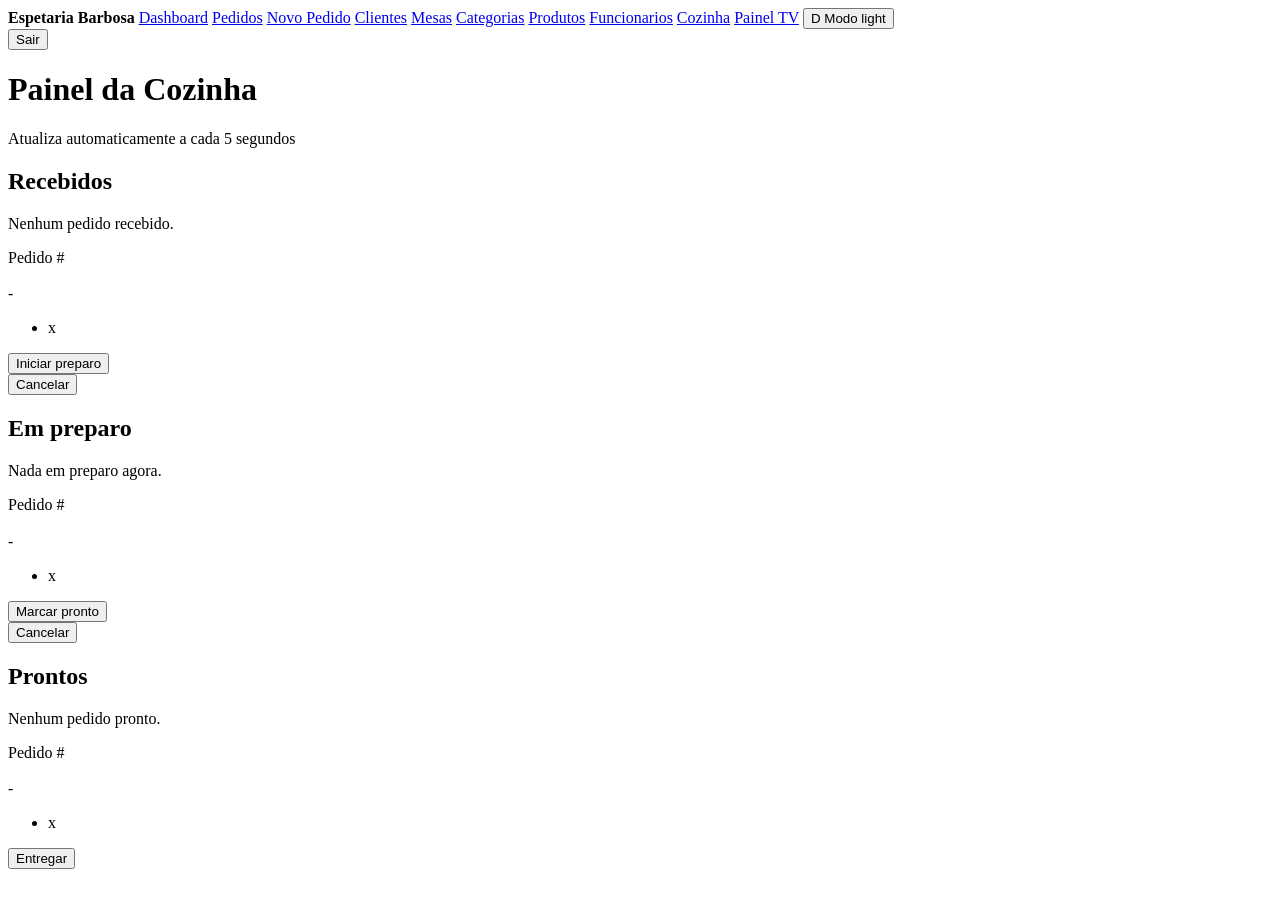
<file: src/main/resources/templates/cozinha/index.html>
<!DOCTYPE html>
<html lang="pt-br" xmlns:th="http://www.thymeleaf.org">
<head>
    <meta charset="UTF-8">
    <title>Cozinha - Espetaria Barbosa</title>
    <script>
        if (localStorage.getItem('espetariaTema') === 'light') {
            document.documentElement.classList.add('light-theme');
        }
    </script>
    <link rel="stylesheet" th:href="@{/css/style.css}">
    <meta http-equiv="refresh" content="5">
</head>
<body>
<div class="navbar">
    <strong>Espetaria Barbosa</strong>
    <a th:if="${canDashboard}" href="/dashboard">Dashboard</a>
    <a th:if="${canPedidos}" href="/pedidos">Pedidos</a>
    <a th:if="${canNovoPedido}" href="/pedidos/novo">Novo Pedido</a>
    <a th:if="${canClientes}" href="/clientes">Clientes</a>
    <a th:if="${canMesas}" href="/mesas">Mesas</a>
    <a th:if="${canCadastrosAdmin}" href="/categorias">Categorias</a>
    <a th:if="${canCadastrosAdmin}" href="/produtos">Produtos</a>
    <a th:if="${canFuncionarios}" href="/funcionarios">Funcionarios</a>
    <a th:if="${canCozinha}" href="/cozinha">Cozinha</a>
    <a th:if="${canPainel}" href="/painel" target="_blank">Painel TV</a>
    <button class="theme-toggle" type="button" data-theme-toggle aria-pressed="false" title="Alternar tema">
        <span class="theme-icon" data-theme-icon aria-hidden="true">D</span>
        <span data-theme-label>Modo light</span>
    </button>
    <form class="logout-form" method="post" action="/logout">
        <button class="btn-secondary" type="submit">Sair</button>
    </form>
</div>
<div class="container">
    <div class="page-header">
        <h1>Painel da Cozinha</h1>
        <span class="muted">Atualiza automaticamente a cada 5 segundos</span>
    </div>

    <div class="kitchen-board">
        <section class="kitchen-column">
            <header class="kitchen-column-header recebido">
                <h2>Recebidos</h2>
                <span th:text="${#lists.size(pedidosRecebidos)}"></span>
            </header>

            <p class="empty-state" th:if="${#lists.isEmpty(pedidosRecebidos)}">Nenhum pedido recebido.</p>

            <article class="kitchen-card" th:each="pedido : ${pedidosRecebidos}">
                <div class="kitchen-card-top">
                    <div>
                        <span class="order-number-badge">Pedido #<span th:text="${pedido.id}"></span></span>
                        <h3 th:text="${pedido.nomeCliente}"></h3>
                    </div>
                    <span th:class="'status ' + ${pedido.status}" th:text="${pedido.status}"></span>
                </div>
                <p>
                    <span th:text="${pedido.tipoAtendimento}"></span>
                    <span th:if="${pedido.mesa}"> - </span>
                    <span th:text="${pedido.mesa}"></span>
                </p>
                <ul class="kitchen-items">
                    <li th:each="item : ${pedido.itens}">
                        <strong th:text="${item.quantidade}"></strong>x
                        <span th:text="${item.nomeProduto}"></span>
                    </li>
                </ul>
                <div class="action-row">
                    <form method="post" th:action="@{/cozinha/{id}/status(id=${pedido.id})}">
                        <input type="hidden" name="status" value="EM_PREPARO">
                        <button type="submit">Iniciar preparo</button>
                    </form>
                    <form method="post" th:action="@{/cozinha/{id}/status(id=${pedido.id})}">
                        <input type="hidden" name="status" value="CANCELADO">
                        <button class="btn-secondary" type="submit">Cancelar</button>
                    </form>
                </div>
            </article>
        </section>

        <section class="kitchen-column">
            <header class="kitchen-column-header preparo">
                <h2>Em preparo</h2>
                <span th:text="${#lists.size(pedidosEmPreparo)}"></span>
            </header>

            <p class="empty-state" th:if="${#lists.isEmpty(pedidosEmPreparo)}">Nada em preparo agora.</p>

            <article class="kitchen-card" th:each="pedido : ${pedidosEmPreparo}">
                <div class="kitchen-card-top">
                    <div>
                        <span class="order-number-badge">Pedido #<span th:text="${pedido.id}"></span></span>
                        <h3 th:text="${pedido.nomeCliente}"></h3>
                    </div>
                    <span th:class="'status ' + ${pedido.status}" th:text="${pedido.status}"></span>
                </div>
                <p>
                    <span th:text="${pedido.tipoAtendimento}"></span>
                    <span th:if="${pedido.mesa}"> - </span>
                    <span th:text="${pedido.mesa}"></span>
                </p>
                <ul class="kitchen-items">
                    <li th:each="item : ${pedido.itens}">
                        <strong th:text="${item.quantidade}"></strong>x
                        <span th:text="${item.nomeProduto}"></span>
                    </li>
                </ul>
                <div class="action-row">
                    <form method="post" th:action="@{/cozinha/{id}/status(id=${pedido.id})}">
                        <input type="hidden" name="status" value="PRONTO">
                        <button type="submit">Marcar pronto</button>
                    </form>
                    <form method="post" th:action="@{/cozinha/{id}/status(id=${pedido.id})}">
                        <input type="hidden" name="status" value="CANCELADO">
                        <button class="btn-secondary" type="submit">Cancelar</button>
                    </form>
                </div>
            </article>
        </section>

        <section class="kitchen-column">
            <header class="kitchen-column-header pronto">
                <h2>Prontos</h2>
                <span th:text="${#lists.size(pedidosProntos)}"></span>
            </header>

            <p class="empty-state" th:if="${#lists.isEmpty(pedidosProntos)}">Nenhum pedido pronto.</p>

            <article class="kitchen-card" th:each="pedido : ${pedidosProntos}">
                <div class="kitchen-card-top">
                    <div>
                        <span class="order-number-badge">Pedido #<span th:text="${pedido.id}"></span></span>
                        <h3 th:text="${pedido.nomeCliente}"></h3>
                    </div>
                    <span th:class="'status ' + ${pedido.status}" th:text="${pedido.status}"></span>
                </div>
                <p>
                    <span th:text="${pedido.tipoAtendimento}"></span>
                    <span th:if="${pedido.mesa}"> - </span>
                    <span th:text="${pedido.mesa}"></span>
                </p>
                <ul class="kitchen-items">
                    <li th:each="item : ${pedido.itens}">
                        <strong th:text="${item.quantidade}"></strong>x
                        <span th:text="${item.nomeProduto}"></span>
                    </li>
                </ul>
                <div class="action-row">
                    <form method="post" th:action="@{/cozinha/{id}/status(id=${pedido.id})}">
                        <input type="hidden" name="status" value="ENTREGUE">
                        <button type="submit">Entregar</button>
                    </form>
                </div>
            </article>
        </section>
    </div>
</div>
<script th:src="@{/webjars/sockjs-client/1.5.1/sockjs.min.js}"></script>
<script th:src="@{/webjars/stomp-websocket/2.3.4/stomp.min.js}"></script>
<script>
    const socket = new SockJS('/ws');
    const stompClient = Stomp.over(socket);
    stompClient.debug = null;

    stompClient.connect({}, () => {
        stompClient.subscribe('/topic/pedidos', () => {
            window.location.reload();
        });
    });
</script>
<script th:src="@{/js/theme.js}"></script>
</body>
</html>
</file>
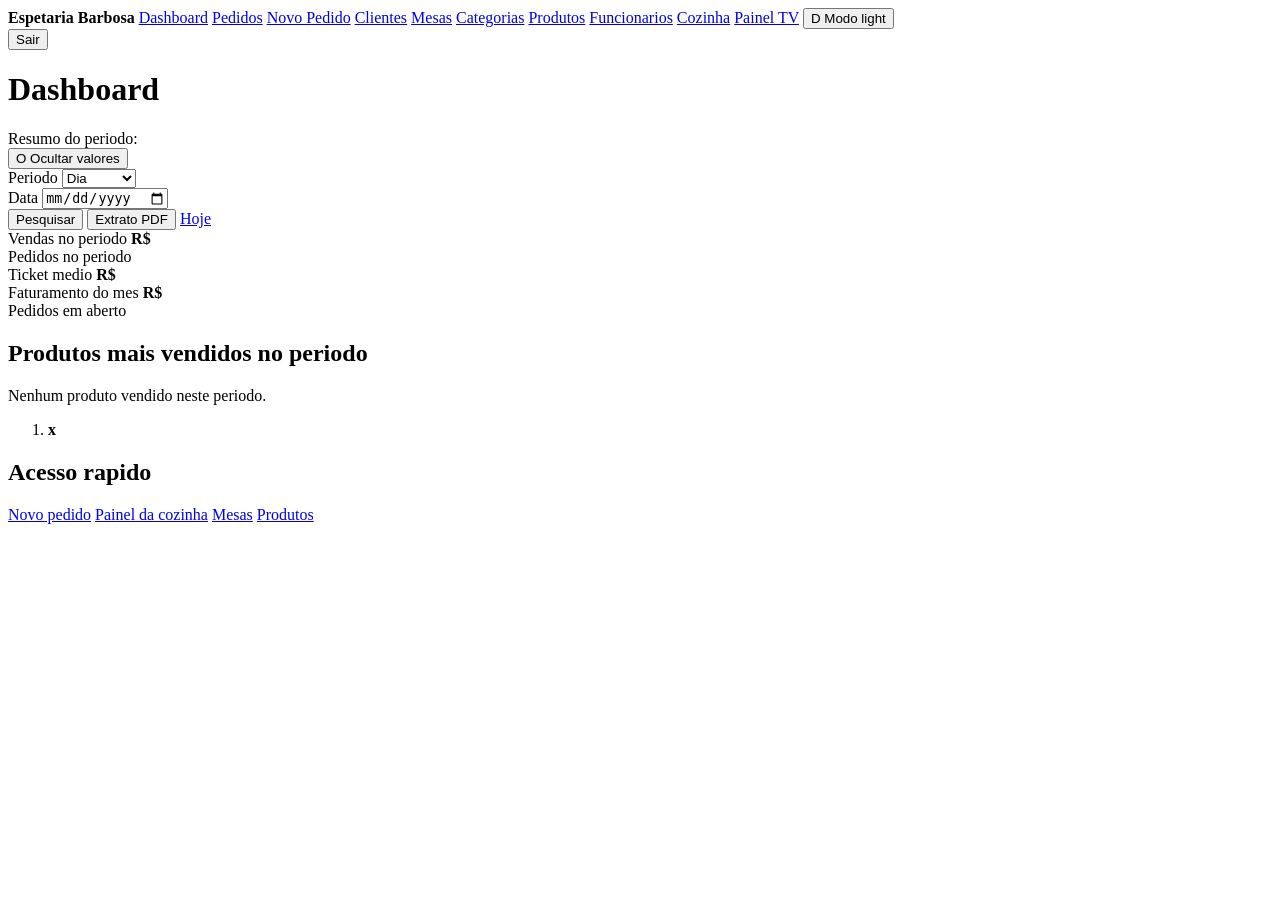
<file: src/main/resources/templates/dashboard/index.html>
<!DOCTYPE html>
<html lang="pt-br" xmlns:th="http://www.thymeleaf.org">
<head>
    <meta charset="UTF-8">
    <title>Dashboard - Espetaria Barbosa</title>
    <script>
        if (localStorage.getItem('espetariaTema') === 'light') {
            document.documentElement.classList.add('light-theme');
        }
    </script>
    <link rel="stylesheet" th:href="@{/css/style.css}">
</head>
<body>
<div class="navbar">
    <strong>Espetaria Barbosa</strong>
    <a th:if="${canDashboard}" href="/dashboard">Dashboard</a>
    <a th:if="${canPedidos}" href="/pedidos">Pedidos</a>
    <a th:if="${canNovoPedido}" href="/pedidos/novo">Novo Pedido</a>
    <a th:if="${canClientes}" href="/clientes">Clientes</a>
    <a th:if="${canMesas}" href="/mesas">Mesas</a>
    <a th:if="${canCadastrosAdmin}" href="/categorias">Categorias</a>
    <a th:if="${canCadastrosAdmin}" href="/produtos">Produtos</a>
    <a th:if="${canFuncionarios}" href="/funcionarios">Funcionarios</a>
    <a th:if="${canCozinha}" href="/cozinha">Cozinha</a>
    <a th:if="${canPainel}" href="/painel" target="_blank">Painel TV</a>
    <button class="theme-toggle" type="button" data-theme-toggle aria-pressed="false" title="Alternar tema">
        <span class="theme-icon" data-theme-icon aria-hidden="true">D</span>
        <span data-theme-label>Modo light</span>
    </button>
    <form class="logout-form" method="post" action="/logout">
        <button class="btn-secondary" type="submit">Sair</button>
    </form>
</div>
<div class="container">
    <div class="page-header">
        <div>
            <h1>Dashboard</h1>
            <span class="muted">Resumo do periodo: <span th:text="${resumo.periodoLabel}"></span></span>
        </div>
        <div class="header-controls">
            <button class="privacy-toggle" id="privacy-toggle" type="button" aria-pressed="false" title="Ocultar valores">
                <span class="privacy-icon" aria-hidden="true">O</span>
                <span id="privacy-toggle-label">Ocultar valores</span>
            </button>
        </div>
    </div>

    <form class="dashboard-filter" method="get" action="/dashboard">
        <div>
            <label for="periodo">Periodo</label>
            <select id="periodo" name="periodo">
                <option value="dia" th:selected="${resumo.tipoPeriodo == 'dia'}">Dia</option>
                <option value="intervalo" th:selected="${resumo.tipoPeriodo == 'intervalo'}">Intervalo</option>
                <option value="mes" th:selected="${resumo.tipoPeriodo == 'mes'}">Mes</option>
            </select>
        </div>

        <div class="filter-field" id="campo-data">
            <label for="data">Data</label>
            <input id="data" name="data" type="date" th:value="${resumo.dataFiltro}">
        </div>

        <div class="filter-field" id="campo-data-inicio">
            <label for="dataInicio">Data inicial</label>
            <input id="dataInicio" name="dataInicio" type="date" th:value="${resumo.dataInicioFiltro}">
        </div>

        <div class="filter-field" id="campo-data-fim">
            <label for="dataFim">Data final</label>
            <input id="dataFim" name="dataFim" type="date" th:value="${resumo.dataFimFiltro}">
        </div>

        <div class="filter-field" id="campo-mes">
            <label for="mes">Mes</label>
            <input id="mes" name="mes" type="month" th:value="${resumo.mesFiltro}">
        </div>

        <button type="submit">Pesquisar</button>
        <button class="btn-secondary" type="submit" formaction="/dashboard/extrato.pdf" formtarget="_blank">
            Extrato PDF
        </button>
        <a class="btn btn-secondary" href="/dashboard">Hoje</a>
    </form>

    <section class="dashboard-metrics">
        <div class="metric-card">
            <span>Vendas no periodo</span>
            <strong class="sensitive-value">R$ <span th:text="${resumo.vendasDoPeriodo}"></span></strong>
        </div>

        <div class="metric-card">
            <span>Pedidos no periodo</span>
            <strong class="sensitive-value" th:text="${resumo.pedidosDoPeriodo}"></strong>
        </div>

        <div class="metric-card">
            <span>Ticket medio</span>
            <strong class="sensitive-value">R$ <span th:text="${resumo.ticketMedio}"></span></strong>
        </div>

        <div class="metric-card">
            <span>Faturamento do mes</span>
            <strong class="sensitive-value">R$ <span th:text="${resumo.faturamentoMensal}"></span></strong>
        </div>

        <div class="metric-card">
            <span>Pedidos em aberto</span>
            <strong class="sensitive-value" th:text="${resumo.pedidosAbertos}"></strong>
        </div>
    </section>

    <section class="dashboard-content">
        <div class="card">
            <h2>Produtos mais vendidos no periodo</h2>

            <p class="empty-state" th:if="${#lists.isEmpty(resumo.produtosMaisVendidos)}">
                Nenhum produto vendido neste periodo.
            </p>

            <ol class="ranking-list" th:if="${!#lists.isEmpty(resumo.produtosMaisVendidos)}">
                <li th:each="produto, iter : ${resumo.produtosMaisVendidos}">
                    <span class="ranking-position" th:text="${iter.count}"></span>
                    <span th:text="${produto.nome}"></span>
                    <strong class="sensitive-value"><span th:text="${produto.quantidade}"></span>x</strong>
                </li>
            </ol>
        </div>

        <div class="card dashboard-actions">
            <h2>Acesso rapido</h2>
            <a class="btn" href="/pedidos/novo">Novo pedido</a>
            <a class="btn btn-secondary" href="/cozinha">Painel da cozinha</a>
            <a class="btn btn-secondary" href="/mesas">Mesas</a>
            <a class="btn btn-secondary" href="/produtos">Produtos</a>
        </div>
    </section>
</div>
<script>
    const privacyToggle = document.getElementById('privacy-toggle');
    const privacyToggleLabel = document.getElementById('privacy-toggle-label');
    const privacyIcon = privacyToggle.querySelector('.privacy-icon');
    const sensitiveValues = document.querySelectorAll('.sensitive-value');
    const periodo = document.getElementById('periodo');
    const campoData = document.getElementById('campo-data');
    const campoDataInicio = document.getElementById('campo-data-inicio');
    const campoDataFim = document.getElementById('campo-data-fim');
    const campoMes = document.getElementById('campo-mes');
    const data = document.getElementById('data');
    const dataInicio = document.getElementById('dataInicio');
    const dataFim = document.getElementById('dataFim');
    const mes = document.getElementById('mes');

    function aplicarPrivacidade(ocultar) {
        document.body.classList.toggle('values-hidden', ocultar);
        privacyToggle.setAttribute('aria-pressed', String(ocultar));
        privacyToggle.title = ocultar ? 'Mostrar valores' : 'Ocultar valores';
        privacyToggleLabel.textContent = ocultar ? 'Mostrar valores' : 'Ocultar valores';
        privacyIcon.textContent = ocultar ? '-' : 'O';
        localStorage.setItem('dashboardValoresOcultos', String(ocultar));

        sensitiveValues.forEach((valor) => {
            if (!valor.dataset.originalValue) {
                valor.dataset.originalValue = valor.textContent;
            }
            valor.textContent = ocultar ? '****' : valor.dataset.originalValue;
        });
    }

    function alternarFiltroPeriodo() {
        const filtroMensal = periodo.value === 'mes';
        const filtroIntervalo = periodo.value === 'intervalo';
        campoData.hidden = filtroMensal || filtroIntervalo;
        campoDataInicio.hidden = !filtroIntervalo;
        campoDataFim.hidden = !filtroIntervalo;
        campoMes.hidden = !filtroMensal;
        data.disabled = filtroMensal || filtroIntervalo;
        dataInicio.disabled = !filtroIntervalo;
        dataFim.disabled = !filtroIntervalo;
        mes.disabled = !filtroMensal;
    }

    privacyToggle.addEventListener('click', () => {
        aplicarPrivacidade(!document.body.classList.contains('values-hidden'));
    });
    periodo.addEventListener('change', alternarFiltroPeriodo);

    alternarFiltroPeriodo();
    aplicarPrivacidade(localStorage.getItem('dashboardValoresOcultos') === 'true');
</script>
<script th:src="@{/js/theme.js}"></script>
</body>
</html>
</file>
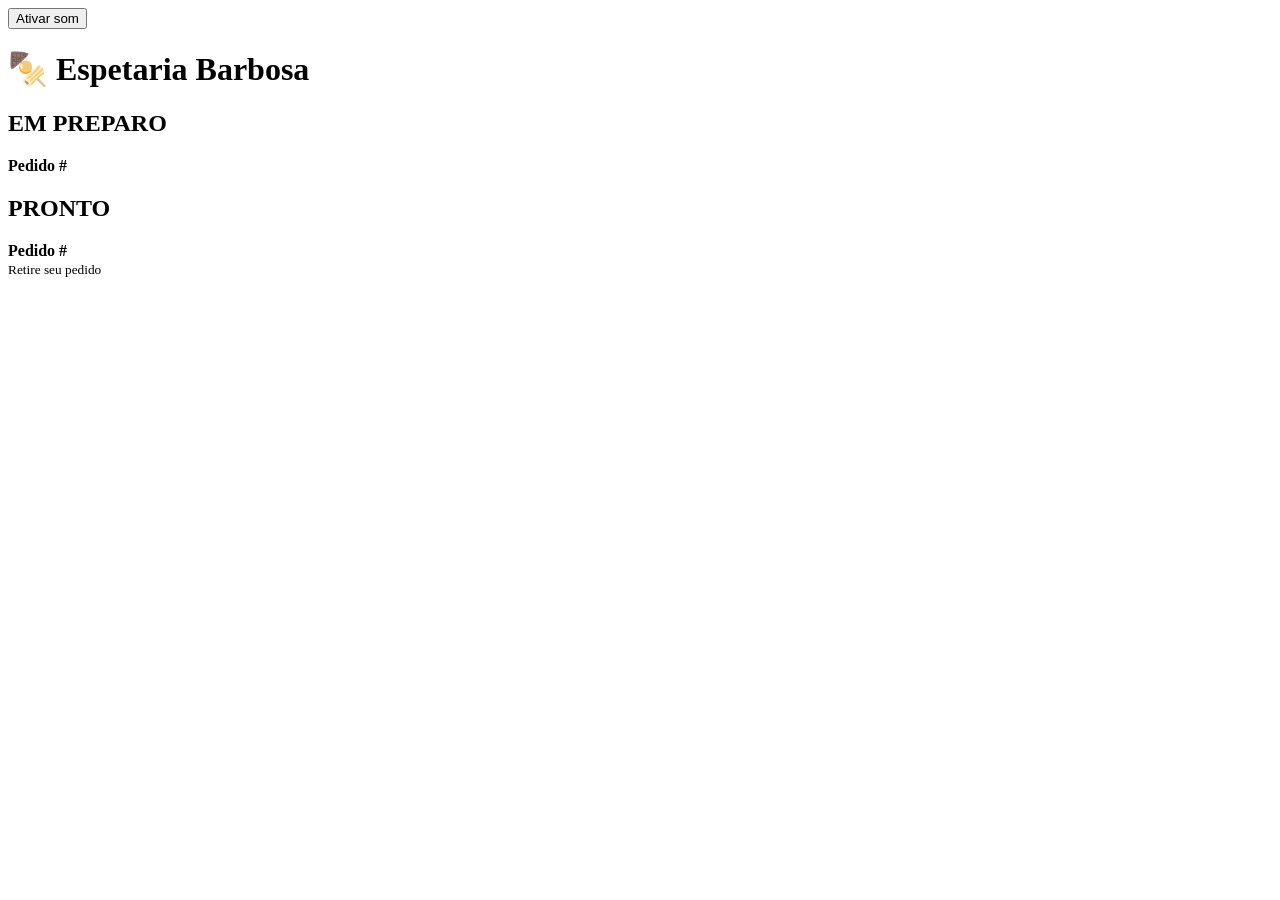
<file: src/main/resources/templates/painel/index.html>
<!DOCTYPE html>
<html lang="pt-br" xmlns:th="http://www.thymeleaf.org">
<head>
    <meta charset="UTF-8">
    <title>Painel TV - Espetaria Barbosa</title>
    <script>
        if (localStorage.getItem('espetariaTema') === 'light') {
            document.documentElement.classList.add('light-theme');
        }
    </script>
    <link rel="stylesheet" th:href="@{/css/style.css}">
    <meta http-equiv="refresh" content="5">
</head>
<body class="painel-body">
<button class="sound-toggle" id="sound-toggle" type="button" aria-pressed="false">Ativar som</button>
<h1 class="painel-title">🍢 Espetaria Barbosa</h1>

<div class="painel-grid">
    <div class="painel-col">
        <h2>EM PREPARO</h2>

        <div class="painel-card preparo"
             th:each="pedido : ${pedidos}"
             th:if="${pedido.status.name() == 'EM_PREPARO'}">
            <strong class="order-number-badge painel-order-number">Pedido #<span th:text="${pedido.id}"></span></strong>
            <div th:text="${pedido.nomeCliente}"></div>
            <small th:text="${pedido.tipoAtendimento + ' - ' + pedido.mesa}"></small>
        </div>
    </div>

    <div class="painel-col">
        <h2>PRONTO</h2>

        <div class="painel-card pronto"
             th:each="pedido : ${pedidos}"
             th:if="${pedido.status.name() == 'PRONTO'}">
            <strong class="order-number-badge painel-order-number">Pedido #<span th:text="${pedido.id}"></span></strong>
            <div th:text="${pedido.nomeCliente}"></div>
            <small>Retire seu pedido</small>
        </div>
    </div>
</div>
<script th:src="@{/webjars/sockjs-client/1.5.1/sockjs.min.js}"></script>
<script th:src="@{/webjars/stomp-websocket/2.3.4/stomp.min.js}"></script>
<script>
    const soundToggle = document.getElementById('sound-toggle');
    let audioContext;
    let soundEnabled = localStorage.getItem('painelSoundEnabled') === 'true';

    function updateSoundButton() {
        soundToggle.textContent = soundEnabled ? 'Som ligado' : 'Ativar som';
        soundToggle.setAttribute('aria-pressed', soundEnabled.toString());
    }

    function getAudioContext() {
        if (!audioContext) {
            audioContext = new (window.AudioContext || window.webkitAudioContext)();
        }

        if (audioContext.state === 'suspended') {
            audioContext.resume();
        }

        return audioContext;
    }

    function playReadyAlert() {
        if (!soundEnabled) {
            return;
        }

        const context = getAudioContext();
        const start = context.currentTime;
        const tones = [
            { frequency: 784, offset: 0 },
            { frequency: 1175, offset: 0.16 },
            { frequency: 784, offset: 0.32 },
            { frequency: 1175, offset: 0.48 },
            { frequency: 988, offset: 0.76 },
            { frequency: 1480, offset: 0.92 },
            { frequency: 988, offset: 1.08 },
            { frequency: 1480, offset: 1.24 }
        ];

        tones.forEach((tone) => {
            const oscillator = context.createOscillator();
            const gain = context.createGain();

            oscillator.type = 'square';
            oscillator.frequency.setValueAtTime(tone.frequency, start + tone.offset);
            gain.gain.setValueAtTime(0.001, start + tone.offset);
            gain.gain.exponentialRampToValueAtTime(0.42, start + tone.offset + 0.02);
            gain.gain.exponentialRampToValueAtTime(0.001, start + tone.offset + 0.12);

            oscillator.connect(gain);
            gain.connect(context.destination);
            oscillator.start(start + tone.offset);
            oscillator.stop(start + tone.offset + 0.14);
        });
    }

    soundToggle.addEventListener('click', () => {
        soundEnabled = !soundEnabled;
        localStorage.setItem('painelSoundEnabled', soundEnabled.toString());

        if (soundEnabled) {
            getAudioContext();
            playReadyAlert();
        }

        updateSoundButton();
    });

    updateSoundButton();

    const socket = new SockJS('/ws');
    const stompClient = Stomp.over(socket);
    stompClient.debug = null;

    stompClient.connect({}, () => {
        stompClient.subscribe('/topic/pedidos', (message) => {
            const evento = JSON.parse(message.body);

            if (evento.status === 'PRONTO') {
                playReadyAlert();
                setTimeout(() => window.location.reload(), 900);
                return;
            }

            window.location.reload();
        });
    });
</script>
<script th:src="@{/js/theme.js}"></script>
</body>
</html>
</file>
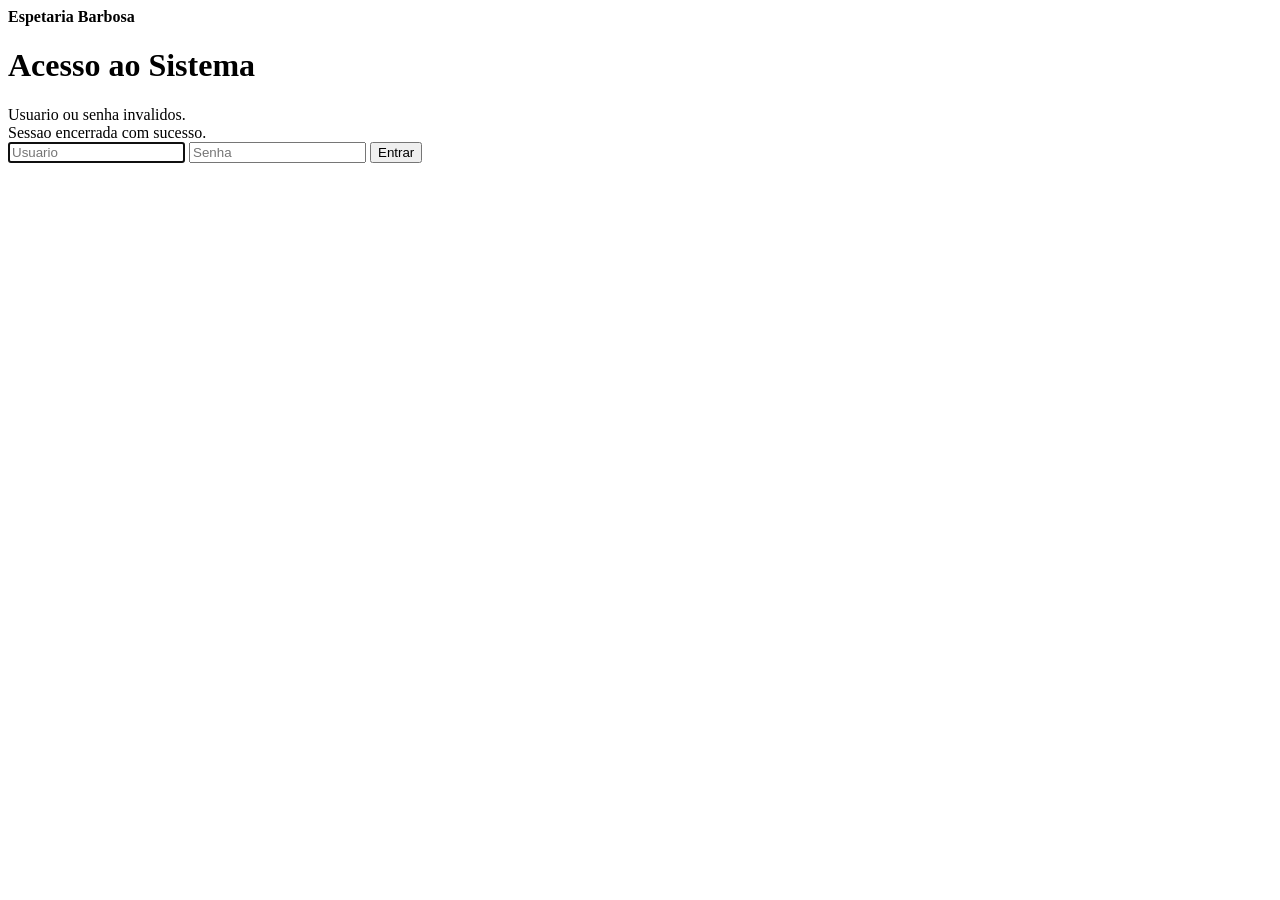
<file: src/main/resources/templates/auth/login.html>
<!DOCTYPE html>
<html lang="pt-br" xmlns:th="http://www.thymeleaf.org">
<head>
    <meta charset="UTF-8">
    <title>Login - Espetaria Barbosa</title>
    <script>
        if (localStorage.getItem('espetariaTema') === 'light') {
            document.documentElement.classList.add('light-theme');
        }
    </script>
    <link rel="stylesheet" th:href="@{/css/style.css}">
</head>
<body>
<main class="login-page">
    <form class="login-card" method="post" action="/login">
        <strong>Espetaria Barbosa</strong>
        <h1>Acesso ao Sistema</h1>

        <div class="error-message" th:if="${param.error}">
            Usuario ou senha invalidos.
        </div>

        <div class="success-message" th:if="${param.logout}">
            Sessao encerrada com sucesso.
        </div>

        <input name="username" placeholder="Usuario" required autofocus>
        <input name="password" type="password" placeholder="Senha" required>
        <button type="submit">Entrar</button>
    </form>
</main>
<script th:src="@{/js/theme.js}"></script>
</body>
</html>
</file>
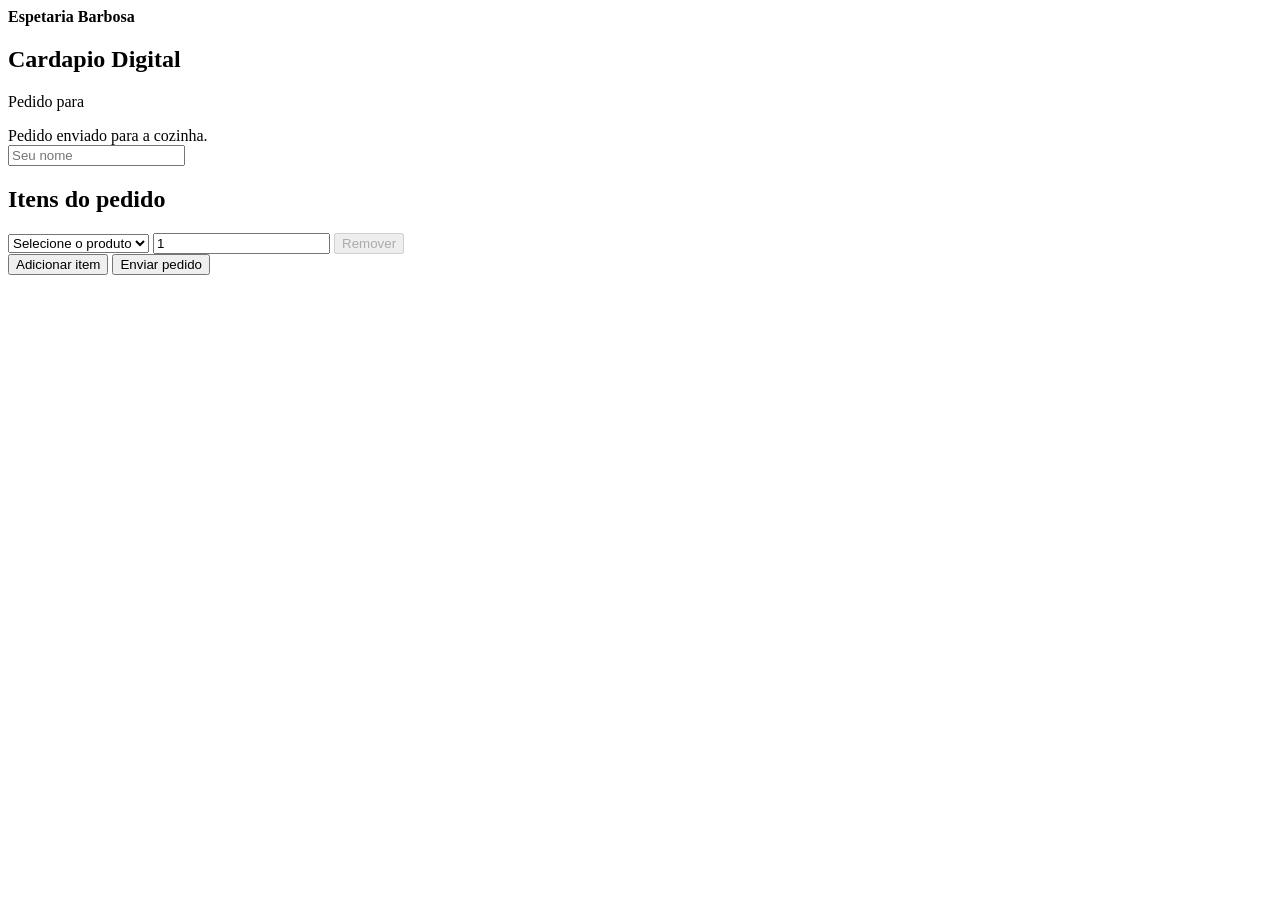
<file: src/main/resources/templates/cardapio/mesa.html>
<!DOCTYPE html>
<html lang="pt-br" xmlns:th="http://www.thymeleaf.org">
<head>
    <meta charset="UTF-8">
    <meta name="viewport" content="width=device-width, initial-scale=1">
    <title>Cardapio - Espetaria Barbosa</title>
    <script>
        if (localStorage.getItem('espetariaTema') === 'light') {
            document.documentElement.classList.add('light-theme');
        }
    </script>
    <link rel="stylesheet" th:href="@{/css/style.css}">
</head>
<body>
<main class="public-menu">
    <section class="public-menu-header">
        <strong>Espetaria Barbosa</strong>
        <h1>Cardapio Digital</h1>
        <p>Pedido para <span th:text="${mesa.numero}"></span></p>
    </section>

    <div class="success-message" th:if="${sucesso}">
        Pedido enviado para a cozinha.
    </div>

    <div class="error-message" th:if="${erro}" th:text="${erro}"></div>

    <form class="public-order card" method="post" th:action="@{/cardapio/mesa/{id}/pedidos(id=${mesa.id})}">
        <input name="nomeCliente" placeholder="Seu nome" required>

        <h2>Itens do pedido</h2>
        <div id="itens-pedido">
            <div class="item-row">
                <select name="produtoIds" required>
                    <option value="">Selecione o produto</option>
                        <option th:each="produto : ${produtos}"
                                th:value="${produto.id}"
                                th:disabled="${produto.esgotado()}"
                                th:text="${produto.nome + ' - R$ ' + produto.preco + ' - Estoque: ' + produto.quantidadeEstoque}">
                        </option>
                    </select>

                <input name="quantidades" type="number" min="1" value="1" required>
                <button class="btn-secondary remover-item" type="button">Remover</button>
            </div>
        </div>

        <button class="btn-secondary" id="adicionar-item" type="button">Adicionar item</button>
        <button type="submit">Enviar pedido</button>
    </form>
</main>

<script>
    const itensPedido = document.getElementById('itens-pedido');
    const adicionarItem = document.getElementById('adicionar-item');

    function atualizarBotoesRemover() {
        const linhas = itensPedido.querySelectorAll('.item-row');
        linhas.forEach((linha) => {
            linha.querySelector('.remover-item').disabled = linhas.length === 1;
        });
    }

    adicionarItem.addEventListener('click', () => {
        const novaLinha = itensPedido.querySelector('.item-row').cloneNode(true);
        novaLinha.querySelector('select').value = '';
        novaLinha.querySelector('input').value = 1;
        itensPedido.appendChild(novaLinha);
        atualizarBotoesRemover();
    });

    itensPedido.addEventListener('click', (event) => {
        if (!event.target.classList.contains('remover-item')) {
            return;
        }

        const linhas = itensPedido.querySelectorAll('.item-row');
        if (linhas.length > 1) {
            event.target.closest('.item-row').remove();
            atualizarBotoesRemover();
        }
    });

    atualizarBotoesRemover();
</script>
<script th:src="@{/js/theme.js}"></script>
</body>
</html>
</file>
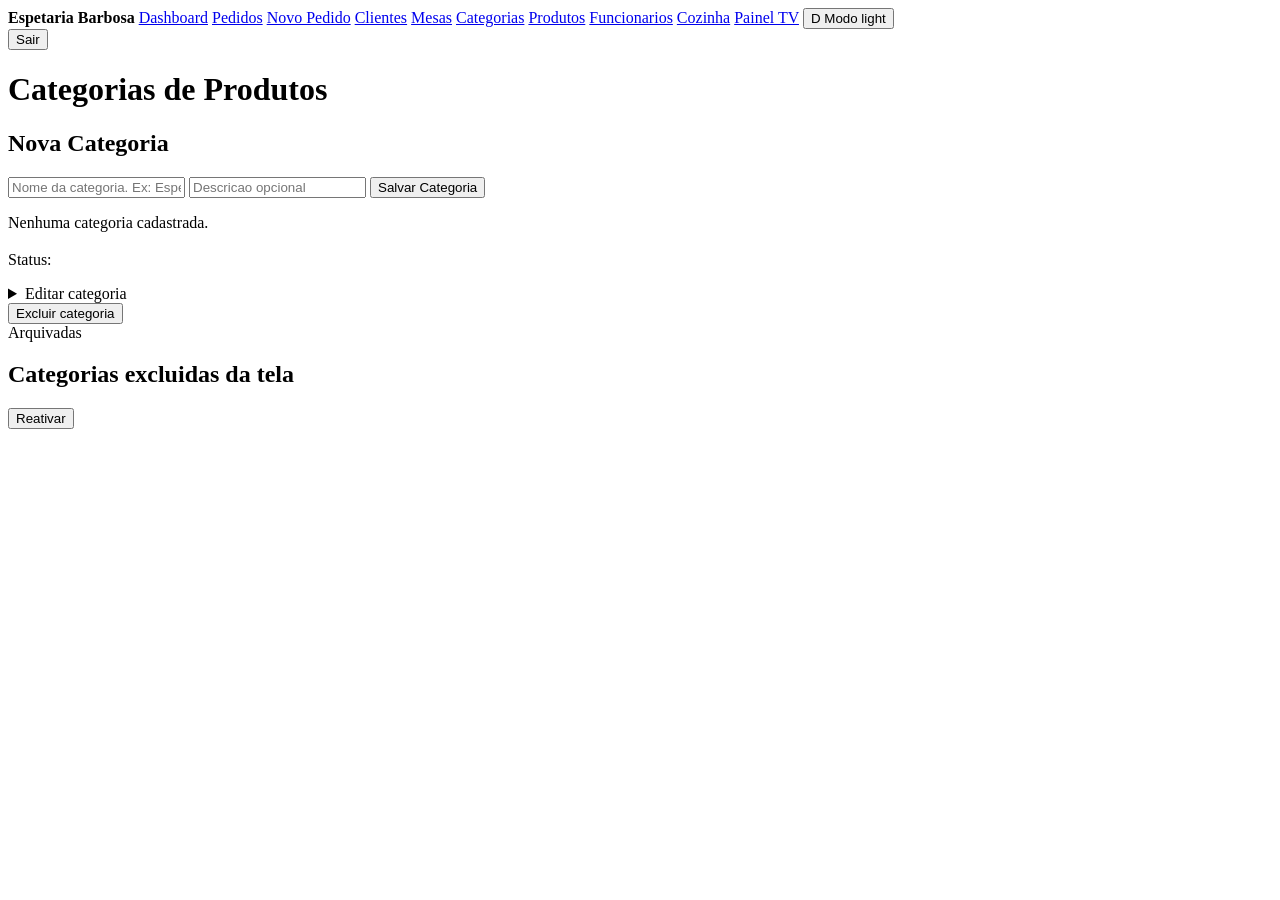
<file: src/main/resources/templates/categorias/lista.html>
<!DOCTYPE html>
<html lang="pt-br" xmlns:th="http://www.thymeleaf.org">
<head>
    <meta charset="UTF-8">
    <title>Categorias - Espetaria Barbosa</title>
    <script>
        if (localStorage.getItem('espetariaTema') === 'light') {
            document.documentElement.classList.add('light-theme');
        }
    </script>
    <link rel="stylesheet" th:href="@{/css/style.css}">
</head>
<body>
<div class="navbar">
    <strong>Espetaria Barbosa</strong>
    <a th:if="${canDashboard}" href="/dashboard">Dashboard</a>
    <a th:if="${canPedidos}" href="/pedidos">Pedidos</a>
    <a th:if="${canNovoPedido}" href="/pedidos/novo">Novo Pedido</a>
    <a th:if="${canClientes}" href="/clientes">Clientes</a>
    <a th:if="${canMesas}" href="/mesas">Mesas</a>
    <a th:if="${canCadastrosAdmin}" href="/categorias">Categorias</a>
    <a th:if="${canCadastrosAdmin}" href="/produtos">Produtos</a>
    <a th:if="${canFuncionarios}" href="/funcionarios">Funcionarios</a>
    <a th:if="${canCozinha}" href="/cozinha">Cozinha</a>
    <a th:if="${canPainel}" href="/painel" target="_blank">Painel TV</a>
    <button class="theme-toggle" type="button" data-theme-toggle aria-pressed="false" title="Alternar tema">
        <span class="theme-icon" data-theme-icon aria-hidden="true">D</span>
        <span data-theme-label>Modo light</span>
    </button>
    <form class="logout-form" method="post" action="/logout">
        <button class="btn-secondary" type="submit">Sair</button>
    </form>
</div>
<div class="container">
    <h1>Categorias de Produtos</h1>

    <p class="success-message" th:if="${sucesso}" th:text="${sucesso}"></p>
    <p class="error-message" th:if="${erro}" th:text="${erro}"></p>

    <div class="card">
        <h2>Nova Categoria</h2>
        <form method="post" action="/categorias">
            <input name="nome" placeholder="Nome da categoria. Ex: Espetos, Bebidas" required>
            <input name="descricao" placeholder="Descricao opcional">
            <button type="submit">Salvar Categoria</button>
        </form>
    </div>

    <p class="empty-state" th:if="${#lists.isEmpty(categorias)}">Nenhuma categoria cadastrada.</p>

    <div class="card" th:each="categoria : ${categorias}">
        <h3 th:text="${categoria.nome}"></h3>
        <p th:if="${categoria.descricao}" th:text="${categoria.descricao}"></p>
        <p>Status: <span th:text="${categoria.ativa ? 'Ativa' : 'Inativa'}"></span></p>

        <details class="record-edit-panel">
            <summary>Editar categoria</summary>
            <form class="record-edit-form" method="post" th:action="@{/categorias/{id}/editar(id=${categoria.id})}">
                <input name="nome" th:value="${categoria.nome}" placeholder="Nome da categoria" required>
                <input name="descricao" th:value="${categoria.descricao}" placeholder="Descricao opcional">
                <button class="btn-secondary" type="submit">Salvar alteracoes</button>
            </form>
        </details>

        <form class="record-delete-form"
              method="post"
              th:action="@{/categorias/{id}/arquivar(id=${categoria.id})}"
              onsubmit="return confirm('Deseja excluir esta categoria da tela? Produtos antigos continuam registrados.');">
            <button class="btn-danger" type="submit">Excluir categoria</button>
        </form>
    </div>

    <section class="card archived-records" th:if="${!#lists.isEmpty(categoriasInativas)}">
        <div class="section-title-row">
            <div>
                <span class="eyebrow">Arquivadas</span>
                <h2>Categorias excluidas da tela</h2>
            </div>
        </div>

        <div class="archived-record-row" th:each="categoria : ${categoriasInativas}">
            <div>
                <strong th:text="${categoria.nome}"></strong>
                <span th:text="${categoria.descricao ?: 'Sem descricao'}"></span>
            </div>
            <form method="post" th:action="@{/categorias/{id}/reativar(id=${categoria.id})}">
                <button class="btn-secondary" type="submit">Reativar</button>
            </form>
        </div>
    </section>
</div>
<script th:src="@{/js/theme.js}"></script>
</body>
</html>
</file>
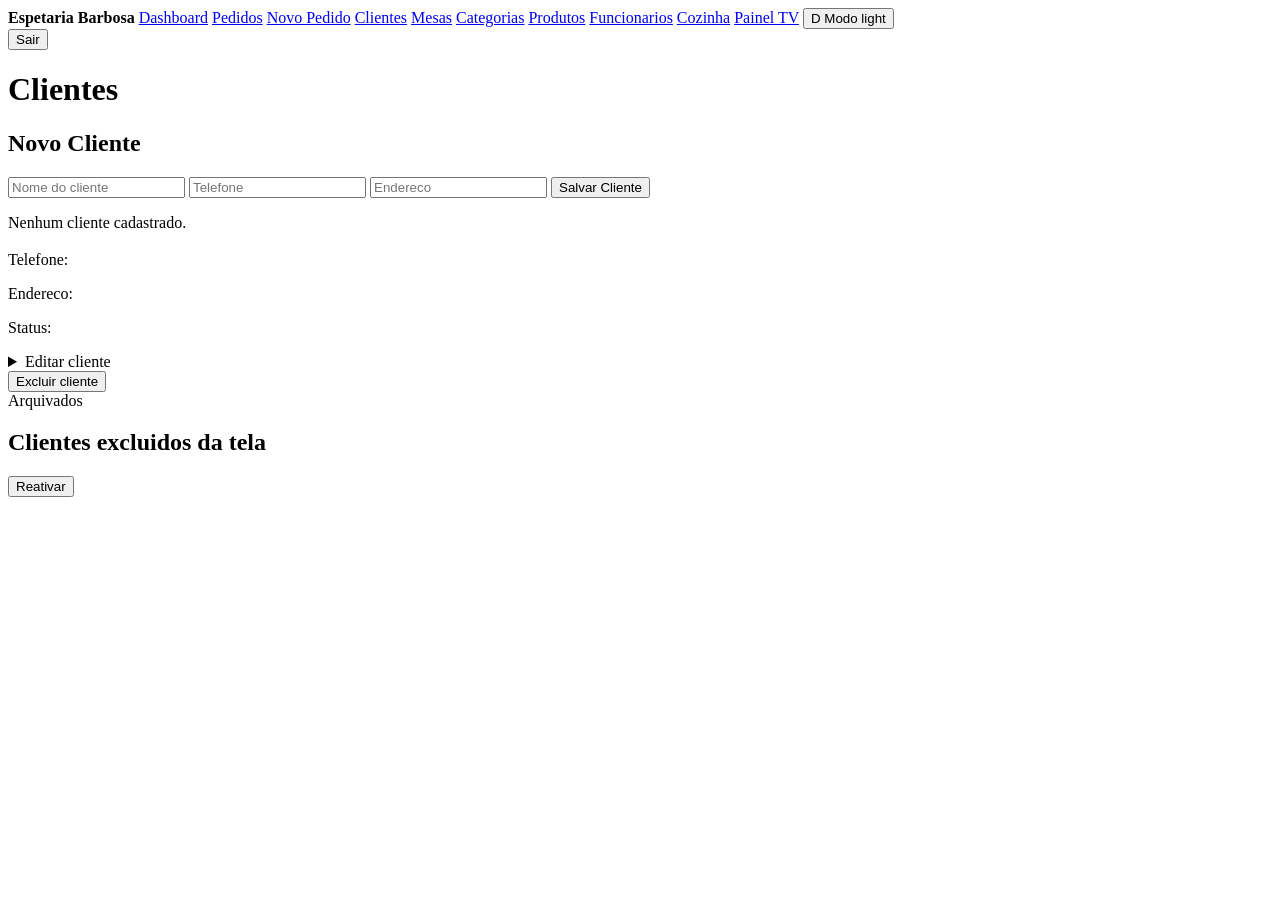
<file: src/main/resources/templates/clientes/lista.html>
<!DOCTYPE html>
<html lang="pt-br" xmlns:th="http://www.thymeleaf.org">
<head>
    <meta charset="UTF-8">
    <title>Clientes - Espetaria Barbosa</title>
    <script>
        if (localStorage.getItem('espetariaTema') === 'light') {
            document.documentElement.classList.add('light-theme');
        }
    </script>
    <link rel="stylesheet" th:href="@{/css/style.css}">
</head>
<body>
<div class="navbar">
    <strong>Espetaria Barbosa</strong>
    <a th:if="${canDashboard}" href="/dashboard">Dashboard</a>
    <a th:if="${canPedidos}" href="/pedidos">Pedidos</a>
    <a th:if="${canNovoPedido}" href="/pedidos/novo">Novo Pedido</a>
    <a th:if="${canClientes}" href="/clientes">Clientes</a>
    <a th:if="${canMesas}" href="/mesas">Mesas</a>
    <a th:if="${canCadastrosAdmin}" href="/categorias">Categorias</a>
    <a th:if="${canCadastrosAdmin}" href="/produtos">Produtos</a>
    <a th:if="${canFuncionarios}" href="/funcionarios">Funcionarios</a>
    <a th:if="${canCozinha}" href="/cozinha">Cozinha</a>
    <a th:if="${canPainel}" href="/painel" target="_blank">Painel TV</a>
    <button class="theme-toggle" type="button" data-theme-toggle aria-pressed="false" title="Alternar tema">
        <span class="theme-icon" data-theme-icon aria-hidden="true">D</span>
        <span data-theme-label>Modo light</span>
    </button>
    <form class="logout-form" method="post" action="/logout">
        <button class="btn-secondary" type="submit">Sair</button>
    </form>
</div>
<div class="container">
    <h1>Clientes</h1>

    <p class="success-message" th:if="${sucesso}" th:text="${sucesso}"></p>
    <p class="error-message" th:if="${erro}" th:text="${erro}"></p>

    <div class="card">
        <h2>Novo Cliente</h2>
        <form method="post" action="/clientes">
            <input name="nome" placeholder="Nome do cliente" required>
            <input name="telefone" placeholder="Telefone">
            <input name="endereco" placeholder="Endereco">
            <button type="submit">Salvar Cliente</button>
        </form>
    </div>

    <p class="empty-state" th:if="${#lists.isEmpty(clientes)}">Nenhum cliente cadastrado.</p>

    <div class="card" th:each="cliente : ${clientes}">
        <h3 th:text="${cliente.nome}"></h3>
        <p th:if="${cliente.telefone}">Telefone: <span th:text="${cliente.telefone}"></span></p>
        <p th:if="${cliente.endereco}">Endereco: <span th:text="${cliente.endereco}"></span></p>
        <p>Status: <span th:text="${cliente.ativo ? 'Ativo' : 'Inativo'}"></span></p>

        <details class="record-edit-panel">
            <summary>Editar cliente</summary>
            <form class="record-edit-form" method="post" th:action="@{/clientes/{id}/editar(id=${cliente.id})}">
                <input name="nome" th:value="${cliente.nome}" placeholder="Nome do cliente" required>
                <input name="telefone" th:value="${cliente.telefone}" placeholder="Telefone">
                <input name="endereco" th:value="${cliente.endereco}" placeholder="Endereco">
                <button class="btn-secondary" type="submit">Salvar alteracoes</button>
            </form>
        </details>

        <form class="record-delete-form"
              method="post"
              th:action="@{/clientes/{id}/arquivar(id=${cliente.id})}"
              onsubmit="return confirm('Deseja excluir este cliente da tela? Pedidos antigos continuam registrados.');">
            <button class="btn-danger" type="submit">Excluir cliente</button>
        </form>
    </div>

    <section class="card archived-records" th:if="${!#lists.isEmpty(clientesInativos)}">
        <div class="section-title-row">
            <div>
                <span class="eyebrow">Arquivados</span>
                <h2>Clientes excluidos da tela</h2>
            </div>
        </div>

        <div class="archived-record-row" th:each="cliente : ${clientesInativos}">
            <div>
                <strong th:text="${cliente.nome}"></strong>
                <span th:text="${cliente.telefone ?: 'Sem telefone'}"></span>
            </div>
            <form method="post" th:action="@{/clientes/{id}/reativar(id=${cliente.id})}">
                <button class="btn-secondary" type="submit">Reativar</button>
            </form>
        </div>
    </section>
</div>
<script th:src="@{/js/theme.js}"></script>
</body>
</html>
</file>
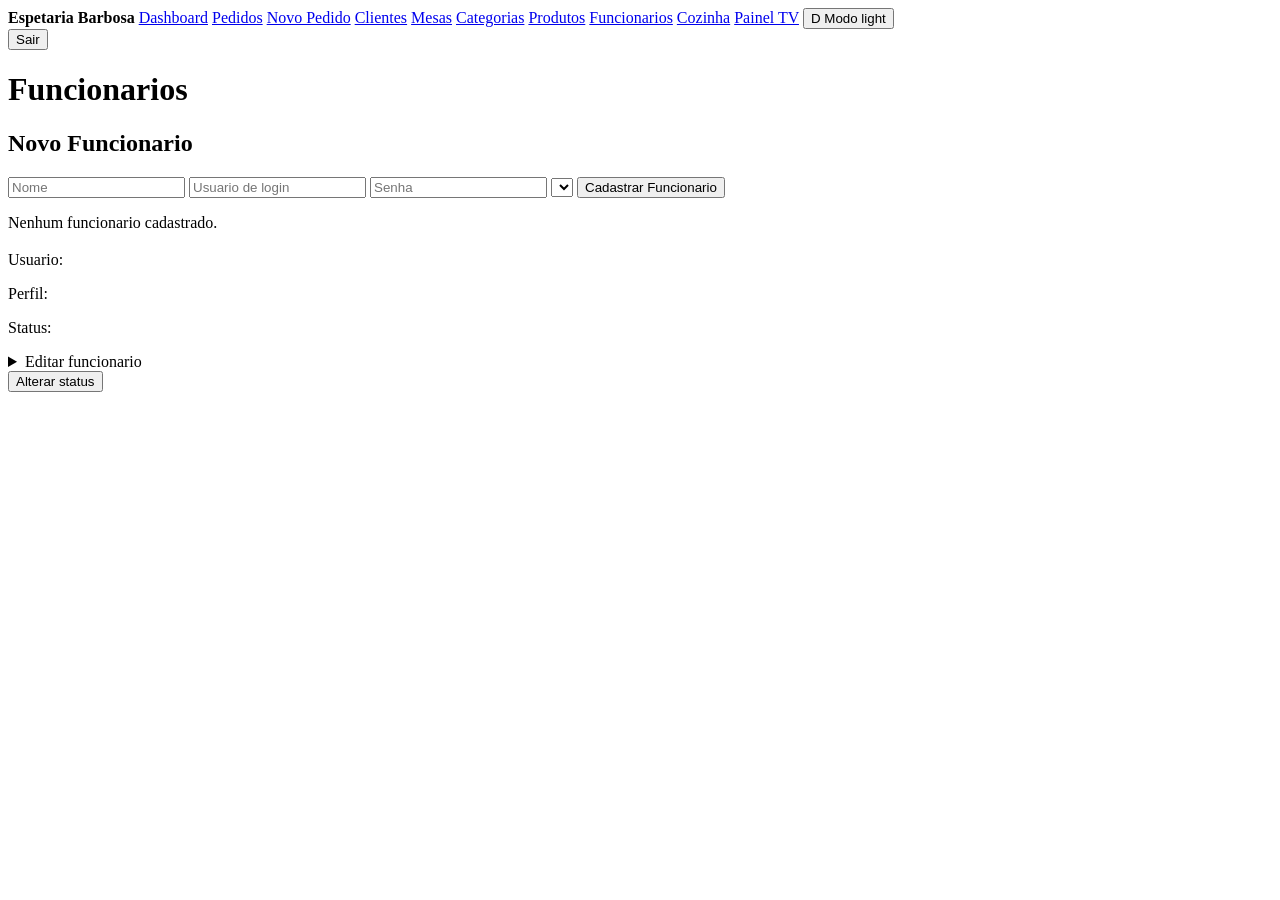
<file: src/main/resources/templates/funcionarios/lista.html>
<!DOCTYPE html>
<html lang="pt-br" xmlns:th="http://www.thymeleaf.org">
<head>
    <meta charset="UTF-8">
    <title>Funcionarios - Espetaria Barbosa</title>
    <script>
        if (localStorage.getItem('espetariaTema') === 'light') {
            document.documentElement.classList.add('light-theme');
        }
    </script>
    <link rel="stylesheet" th:href="@{/css/style.css}">
</head>
<body>
<div class="navbar">
    <strong>Espetaria Barbosa</strong>
    <a th:if="${canDashboard}" href="/dashboard">Dashboard</a>
    <a th:if="${canPedidos}" href="/pedidos">Pedidos</a>
    <a th:if="${canNovoPedido}" href="/pedidos/novo">Novo Pedido</a>
    <a th:if="${canClientes}" href="/clientes">Clientes</a>
    <a th:if="${canMesas}" href="/mesas">Mesas</a>
    <a th:if="${canCadastrosAdmin}" href="/categorias">Categorias</a>
    <a th:if="${canCadastrosAdmin}" href="/produtos">Produtos</a>
    <a th:if="${canFuncionarios}" href="/funcionarios">Funcionarios</a>
    <a th:if="${canCozinha}" href="/cozinha">Cozinha</a>
    <a th:if="${canPainel}" href="/painel" target="_blank">Painel TV</a>
    <button class="theme-toggle" type="button" data-theme-toggle aria-pressed="false" title="Alternar tema">
        <span class="theme-icon" data-theme-icon aria-hidden="true">D</span>
        <span data-theme-label>Modo light</span>
    </button>
    <form class="logout-form" method="post" action="/logout">
        <button class="btn-secondary" type="submit">Sair</button>
    </form>
</div>
<div class="container">
    <h1>Funcionarios</h1>

    <div class="success-message" th:if="${param.sucesso}" th:text="${param.sucesso}"></div>
    <div class="error-message" th:if="${param.erro}" th:text="${param.erro}"></div>

    <div class="card">
        <h2>Novo Funcionario</h2>
        <form method="post" action="/funcionarios">
            <input name="nome" placeholder="Nome" required>
            <input name="username" placeholder="Usuario de login" required>
            <input name="senha" type="password" placeholder="Senha" required>
            <select name="perfil" required>
                <option th:each="perfil : ${perfis}" th:value="${perfil}" th:text="${perfil.descricao}"></option>
            </select>
            <button type="submit">Cadastrar Funcionario</button>
        </form>
    </div>

    <p class="empty-state" th:if="${#lists.isEmpty(funcionarios)}">Nenhum funcionario cadastrado.</p>

    <div class="card" th:each="funcionario : ${funcionarios}">
        <h3 th:text="${funcionario.nome}"></h3>
        <p>Usuario: <span th:text="${funcionario.username}"></span></p>
        <p>Perfil: <span th:text="${funcionario.perfil.descricao}"></span></p>
        <p>Status: <span th:text="${funcionario.ativo ? 'Ativo' : 'Inativo'}"></span></p>

        <details class="record-edit-panel">
            <summary>Editar funcionario</summary>
            <form class="record-edit-form" method="post" th:action="@{/funcionarios/{id}/editar(id=${funcionario.id})}">
                <input name="nome" th:value="${funcionario.nome}" placeholder="Nome" required>
                <input name="username" th:value="${funcionario.username}" placeholder="Usuario de login" required>
                <input name="senha" type="password" placeholder="Nova senha (opcional)">
                <select name="perfil" required>
                    <option th:each="perfil : ${perfis}"
                            th:value="${perfil}"
                            th:selected="${perfil == funcionario.perfil}"
                            th:text="${perfil.descricao}">
                    </option>
                </select>
                <button class="btn-secondary" type="submit">Salvar alteracoes</button>
            </form>
        </details>

        <form class="record-delete-form"
              method="post"
              th:action="@{/funcionarios/{id}/status(id=${funcionario.id})}"
              onsubmit="return confirm('Deseja alterar o status deste funcionario?');">
            <button th:class="${funcionario.ativo} ? 'btn-danger' : 'btn-secondary'"
                    type="submit"
                    th:text="${funcionario.ativo} ? 'Desativar funcionario' : 'Ativar funcionario'">
                Alterar status
            </button>
        </form>
    </div>
</div>
<script th:src="@{/js/theme.js}"></script>
</body>
</html>
</file>
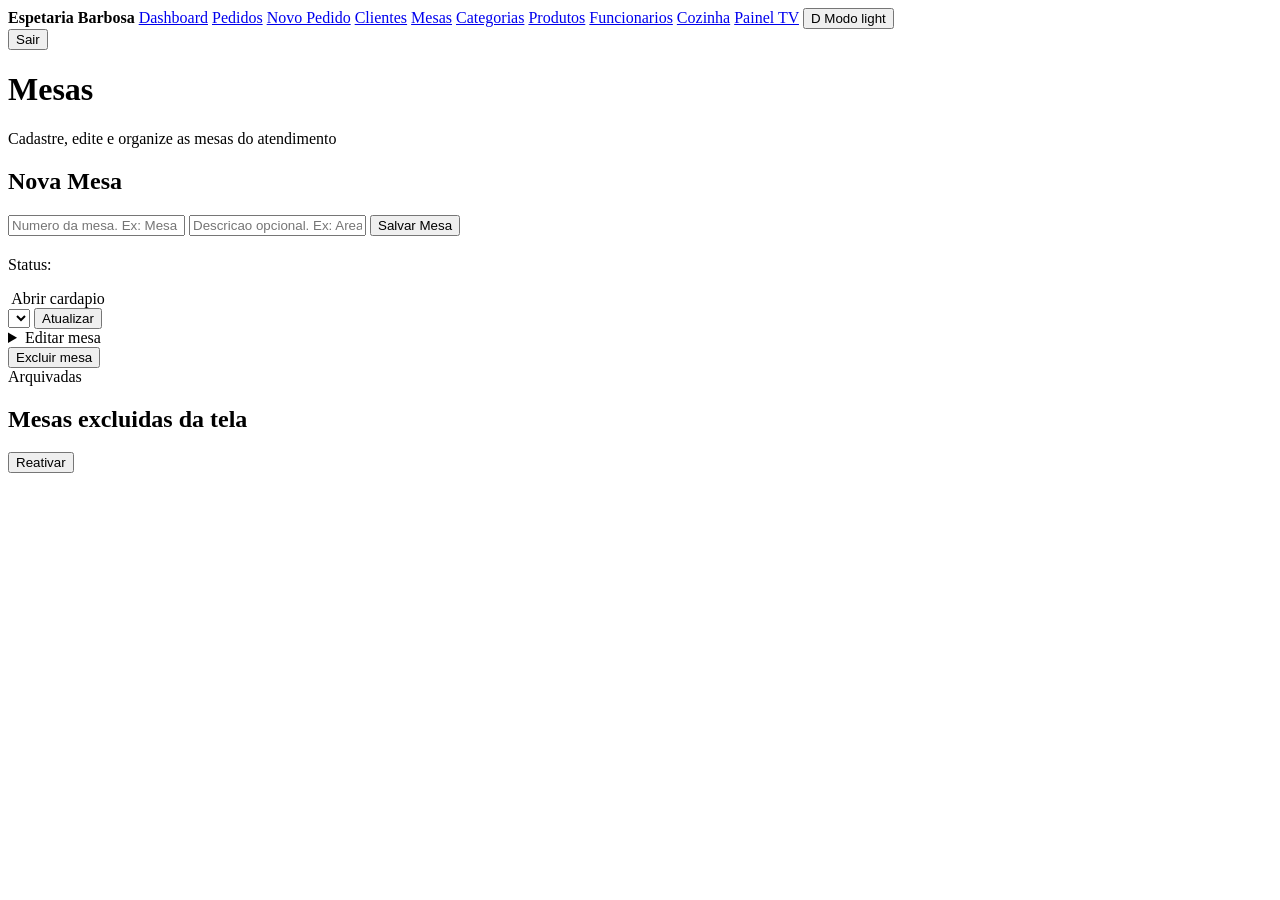
<file: src/main/resources/templates/mesas/lista.html>
<!DOCTYPE html>
<html lang="pt-br" xmlns:th="http://www.thymeleaf.org">
<head>
    <meta charset="UTF-8">
    <title>Mesas - Espetaria Barbosa</title>
    <script>
        if (localStorage.getItem('espetariaTema') === 'light') {
            document.documentElement.classList.add('light-theme');
        }
    </script>
    <link rel="stylesheet" th:href="@{/css/style.css}">
</head>
<body>
<div class="navbar">
    <strong>Espetaria Barbosa</strong>
    <a th:if="${canDashboard}" href="/dashboard">Dashboard</a>
    <a th:if="${canPedidos}" href="/pedidos">Pedidos</a>
    <a th:if="${canNovoPedido}" href="/pedidos/novo">Novo Pedido</a>
    <a th:if="${canClientes}" href="/clientes">Clientes</a>
    <a th:if="${canMesas}" href="/mesas">Mesas</a>
    <a th:if="${canCadastrosAdmin}" href="/categorias">Categorias</a>
    <a th:if="${canCadastrosAdmin}" href="/produtos">Produtos</a>
    <a th:if="${canFuncionarios}" href="/funcionarios">Funcionarios</a>
    <a th:if="${canCozinha}" href="/cozinha">Cozinha</a>
    <a th:if="${canPainel}" href="/painel" target="_blank">Painel TV</a>
    <button class="theme-toggle" type="button" data-theme-toggle aria-pressed="false" title="Alternar tema">
        <span class="theme-icon" data-theme-icon aria-hidden="true">D</span>
        <span data-theme-label>Modo light</span>
    </button>
    <form class="logout-form" method="post" action="/logout">
        <button class="btn-secondary" type="submit">Sair</button>
    </form>
</div>
<div class="container">
    <div class="page-header">
        <div>
            <h1>Mesas</h1>
            <span class="muted">Cadastre, edite e organize as mesas do atendimento</span>
        </div>
    </div>

    <p class="success-message" th:if="${sucesso}" th:text="${sucesso}"></p>
    <p class="error-message" th:if="${erro}" th:text="${erro}"></p>

    <div class="card">
        <h2>Nova Mesa</h2>
        <form method="post" action="/mesas">
            <input name="numero" placeholder="Numero da mesa. Ex: Mesa 01" required>
            <input name="descricao" placeholder="Descricao opcional. Ex: Area externa">
            <button type="submit">Salvar Mesa</button>
        </form>
    </div>

    <div class="grid">
        <div class="card mesa-card" th:each="mesa : ${mesas}">
            <h2 th:text="${mesa.numero}"></h2>
            <p th:if="${mesa.descricao}" th:text="${mesa.descricao}"></p>
            <p>Status: <span th:class="'status ' + ${mesa.status}" th:text="${mesa.status}"></span></p>
            <div class="qr-card">
                <img th:src="@{/mesas/{id}/qrcode(id=${mesa.id})}" th:alt="${'QR Code ' + mesa.numero}">
                <a class="btn btn-secondary" th:href="@{/cardapio/mesa/{id}(id=${mesa.id})}" target="_blank">
                    Abrir cardapio
                </a>
            </div>

            <form method="post" th:action="@{/mesas/{id}/status(id=${mesa.id})}">
                <select name="status">
                    <option th:each="status : ${statusMesas}"
                            th:value="${status}"
                            th:selected="${status == mesa.status}"
                            th:text="${status}">
                    </option>
                </select>
                <button type="submit">Atualizar</button>
            </form>

            <div class="mesa-actions">
                <details class="record-edit-panel">
                    <summary>Editar mesa</summary>
                    <form class="record-edit-form" method="post" th:action="@{/mesas/{id}/renomear(id=${mesa.id})}">
                        <input name="numero" th:value="${mesa.numero}" placeholder="Nome da mesa" required>
                        <input name="descricao" th:value="${mesa.descricao}" placeholder="Descricao opcional">
                        <button class="btn-secondary" type="submit">Salvar alteracoes</button>
                    </form>
                </details>

                <form method="post"
                      class="record-delete-form"
                      th:action="@{/mesas/{id}/excluir(id=${mesa.id})}"
                      onsubmit="return confirm('Deseja excluir esta mesa da tela? Pedidos antigos continuam registrados.');">
                    <button class="btn-danger" type="submit">Excluir mesa</button>
                </form>
            </div>
        </div>
    </div>

    <section class="card archived-records" th:if="${!#lists.isEmpty(mesasInativas)}">
        <div class="section-title-row">
            <div>
                <span class="eyebrow">Arquivadas</span>
                <h2>Mesas excluidas da tela</h2>
            </div>
        </div>

        <div class="archived-record-row" th:each="mesa : ${mesasInativas}">
            <div>
                <strong th:text="${mesa.numero}"></strong>
                <span th:text="${mesa.descricao ?: 'Sem descricao'}"></span>
            </div>
            <form method="post" th:action="@{/mesas/{id}/reativar(id=${mesa.id})}">
                <button class="btn-secondary" type="submit">Reativar</button>
            </form>
        </div>
    </section>
</div>
<script th:src="@{/js/theme.js}"></script>
</body>
</html>
</file>
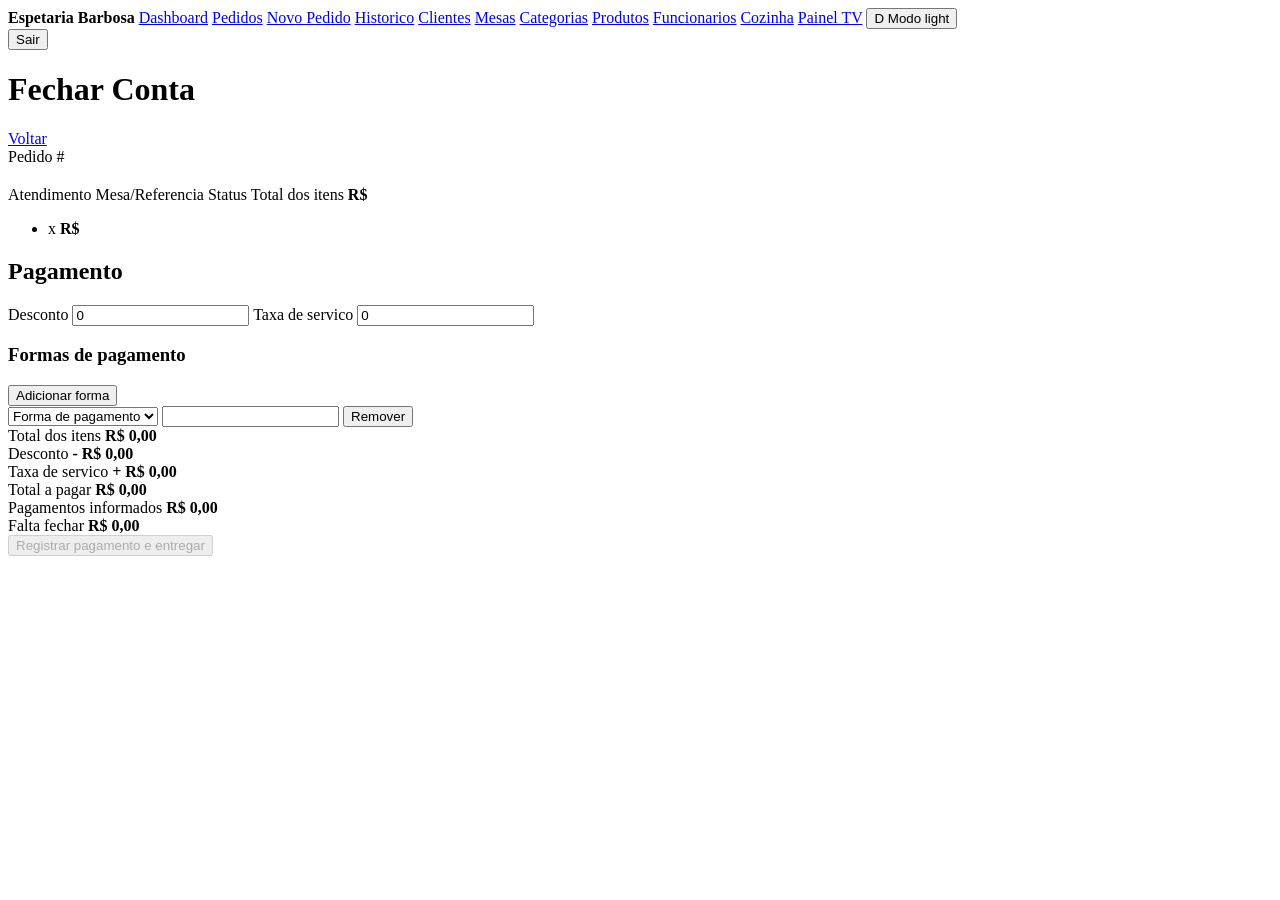
<file: src/main/resources/templates/pagamentos/fechar-conta.html>
<!DOCTYPE html>
<html lang="pt-br" xmlns:th="http://www.thymeleaf.org">
<head>
    <meta charset="UTF-8">
    <title>Fechar Conta - Espetaria Barbosa</title>
    <script>
        if (localStorage.getItem('espetariaTema') === 'light') {
            document.documentElement.classList.add('light-theme');
        }
    </script>
    <link rel="stylesheet" th:href="@{/css/style.css}">
</head>
<body>
<div class="navbar">
    <strong>Espetaria Barbosa</strong>
    <a th:if="${canDashboard}" href="/dashboard">Dashboard</a>
    <a th:if="${canPedidos}" href="/pedidos">Pedidos</a>
    <a th:if="${canNovoPedido}" href="/pedidos/novo">Novo Pedido</a>
    <a href="/pedidos/historico">Historico</a>
    <a th:if="${canClientes}" href="/clientes">Clientes</a>
    <a th:if="${canMesas}" href="/mesas">Mesas</a>
    <a th:if="${canCadastrosAdmin}" href="/categorias">Categorias</a>
    <a th:if="${canCadastrosAdmin}" href="/produtos">Produtos</a>
    <a th:if="${canFuncionarios}" href="/funcionarios">Funcionarios</a>
    <a th:if="${canCozinha}" href="/cozinha">Cozinha</a>
    <a th:if="${canPainel}" href="/painel" target="_blank">Painel TV</a>
    <button class="theme-toggle" type="button" data-theme-toggle aria-pressed="false" title="Alternar tema">
        <span class="theme-icon" data-theme-icon aria-hidden="true">D</span>
        <span data-theme-label>Modo light</span>
    </button>
    <form class="logout-form" method="post" action="/logout">
        <button class="btn-secondary" type="submit">Sair</button>
    </form>
</div>
<div class="container">
    <div class="page-header">
        <h1>Fechar Conta</h1>
        <a class="btn btn-secondary" href="/pedidos">Voltar</a>
    </div>

    <div class="payment-layout">
        <div class="card payment-order-card">
            <span class="order-number-badge order-number-badge-large">Pedido #<span th:text="${pedido.id}"></span></span>
            <h2 th:text="${pedido.nomeCliente}"></h2>
            <div class="order-meta">
                <span>Atendimento <strong th:text="${pedido.tipoAtendimento}"></strong></span>
                <span>Mesa/Referencia <strong th:text="${pedido.mesa}"></strong></span>
                <span>Status <span th:class="'status ' + ${pedido.status}" th:text="${pedido.status}"></span></span>
                <span>Total dos itens <strong>R$ <span id="total-pedido" th:data-total="${pedido.total}" th:text="${pedido.total}"></span></strong></span>
            </div>

            <ul class="order-items">
                <li class="order-item-row" th:each="item : ${pedido.itens}">
                    <span>
                        <span th:text="${item.quantidade}"></span>x
                        <span th:text="${item.nomeProduto}"></span>
                    </span>
                    <strong>R$ <span th:text="${item.subtotal}"></span></strong>
                </li>
            </ul>
        </div>

        <div class="card payment-card">
            <h2>Pagamento</h2>
            <form method="post" th:action="@{/pagamentos/pedido/{id}(id=${pedido.id})}">
            <label for="desconto">Desconto</label>
            <input id="desconto" name="desconto" type="number" step="0.01" min="0" value="0">

            <label for="taxaServico">Taxa de servico</label>
            <input id="taxaServico" name="taxaServico" type="number" step="0.01" min="0" value="0">

            <div class="payment-split-header">
                <h3>Formas de pagamento</h3>
                <button class="btn-secondary" id="adicionar-pagamento" type="button">Adicionar forma</button>
            </div>

            <div id="payment-rows" class="payment-rows">
                <div class="payment-row">
                    <select name="formasPagamento" required>
                        <option value="">Forma de pagamento</option>
                        <option th:each="forma : ${formasPagamento}"
                                th:value="${forma}"
                                th:text="${forma}">
                        </option>
                    </select>
                    <input name="valoresPagamento" class="payment-value" type="number" step="0.01" min="0.01" required>
                    <button class="btn-secondary remove-payment" type="button">Remover</button>
                </div>
            </div>

            <div class="payment-summary">
                <div>
                    <span>Total dos itens</span>
                    <strong id="resumo-total-itens">R$ 0,00</strong>
                </div>
                <div>
                    <span>Desconto</span>
                    <strong id="resumo-desconto">- R$ 0,00</strong>
                </div>
                <div>
                    <span>Taxa de servico</span>
                    <strong id="resumo-taxa">+ R$ 0,00</strong>
                </div>
                <div class="payment-summary-total">
                    <span>Total a pagar</span>
                    <strong id="resumo-total-pagar">R$ 0,00</strong>
                </div>
                <div>
                    <span>Pagamentos informados</span>
                    <strong id="resumo-total-informado">R$ 0,00</strong>
                </div>
                <div class="payment-summary-balance">
                    <span>Falta fechar</span>
                    <strong id="resumo-restante">R$ 0,00</strong>
                </div>
            </div>

            <button id="registrar-pagamento" type="submit">Registrar pagamento e entregar</button>
            </form>
        </div>
    </div>
</div>
<script>
    const totalPedidoEl = document.getElementById('total-pedido');
    const descontoEl = document.getElementById('desconto');
    const taxaServicoEl = document.getElementById('taxaServico');
    const paymentRowsEl = document.getElementById('payment-rows');
    const adicionarPagamentoBtn = document.getElementById('adicionar-pagamento');
    const registrarPagamentoBtn = document.getElementById('registrar-pagamento');
    const resumoTotalItens = document.getElementById('resumo-total-itens');
    const resumoDesconto = document.getElementById('resumo-desconto');
    const resumoTaxa = document.getElementById('resumo-taxa');
    const resumoTotalPagar = document.getElementById('resumo-total-pagar');
    const resumoTotalInformado = document.getElementById('resumo-total-informado');
    const resumoRestante = document.getElementById('resumo-restante');
    const totalPedido = parseFloat((totalPedidoEl?.dataset.total || '0').replace(',', '.')) || 0;
    const moeda = new Intl.NumberFormat('pt-BR', {style: 'currency', currency: 'BRL'});

    function valorCampo(input) {
        return Math.max(0, parseFloat((input.value || '0').replace(',', '.')) || 0);
    }

    function atualizarResumoPagamento() {
        const desconto = valorCampo(descontoEl);
        const taxa = valorCampo(taxaServicoEl);
        const totalPagar = Math.max(0, totalPedido - desconto + taxa);
        const totalInformado = Array.from(document.querySelectorAll('.payment-value'))
            .map(valorCampo)
            .reduce((total, valor) => total + valor, 0);
        const restante = totalPagar - totalInformado;

        resumoTotalItens.textContent = moeda.format(totalPedido);
        resumoDesconto.textContent = '- ' + moeda.format(desconto);
        resumoTaxa.textContent = '+ ' + moeda.format(taxa);
        resumoTotalPagar.textContent = moeda.format(totalPagar);
        resumoTotalInformado.textContent = moeda.format(totalInformado);
        resumoRestante.textContent = moeda.format(restante);
        registrarPagamentoBtn.disabled = Math.abs(restante) > 0.009 || totalPagar <= 0;
    }

    function configurarLinhaPagamento(row) {
        row.querySelectorAll('input, select').forEach((input) => {
            input.addEventListener('input', atualizarResumoPagamento);
            input.addEventListener('change', atualizarResumoPagamento);
        });
        row.querySelector('.remove-payment').addEventListener('click', () => {
            if (paymentRowsEl.children.length === 1) {
                row.querySelector('select').value = '';
                row.querySelector('.payment-value').value = '';
            } else {
                row.remove();
            }
            atualizarResumoPagamento();
        });
    }

    adicionarPagamentoBtn.addEventListener('click', () => {
        const novaLinha = paymentRowsEl.firstElementChild.cloneNode(true);
        novaLinha.querySelector('select').value = '';
        novaLinha.querySelector('.payment-value').value = '';
        paymentRowsEl.appendChild(novaLinha);
        configurarLinhaPagamento(novaLinha);
        atualizarResumoPagamento();
    });

    descontoEl.addEventListener('input', atualizarResumoPagamento);
    taxaServicoEl.addEventListener('input', atualizarResumoPagamento);
    document.querySelectorAll('.payment-row').forEach(configurarLinhaPagamento);
    atualizarResumoPagamento();
</script>
<script th:src="@{/js/theme.js}"></script>
</body>
</html>
</file>
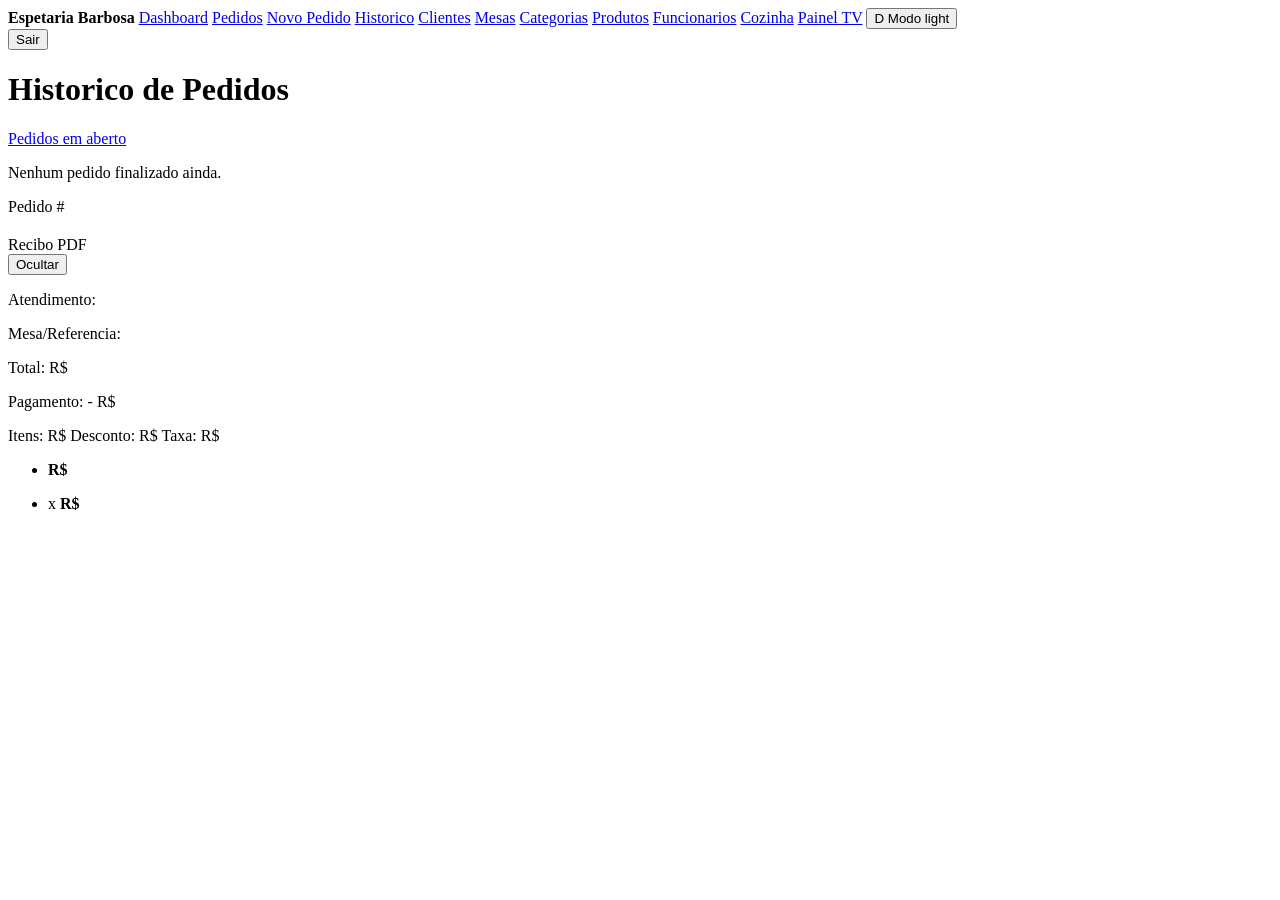
<file: src/main/resources/templates/pedidos/historico.html>
<!DOCTYPE html>
<html lang="pt-br" xmlns:th="http://www.thymeleaf.org">
<head>
    <meta charset="UTF-8">
    <title>Historico de Pedidos - Espetaria Barbosa</title>
    <script>
        if (localStorage.getItem('espetariaTema') === 'light') {
            document.documentElement.classList.add('light-theme');
        }
    </script>
    <link rel="stylesheet" th:href="@{/css/style.css}">
</head>
<body>
<div class="navbar">
    <strong>Espetaria Barbosa</strong>
    <a th:if="${canDashboard}" href="/dashboard">Dashboard</a>
    <a th:if="${canPedidos}" href="/pedidos">Pedidos</a>
    <a th:if="${canNovoPedido}" href="/pedidos/novo">Novo Pedido</a>
    <a href="/pedidos/historico">Historico</a>
    <a th:if="${canClientes}" href="/clientes">Clientes</a>
    <a th:if="${canMesas}" href="/mesas">Mesas</a>
    <a th:if="${canCadastrosAdmin}" href="/categorias">Categorias</a>
    <a th:if="${canCadastrosAdmin}" href="/produtos">Produtos</a>
    <a th:if="${canFuncionarios}" href="/funcionarios">Funcionarios</a>
    <a th:if="${canCozinha}" href="/cozinha">Cozinha</a>
    <a th:if="${canPainel}" href="/painel" target="_blank">Painel TV</a>
    <button class="theme-toggle" type="button" data-theme-toggle aria-pressed="false" title="Alternar tema">
        <span class="theme-icon" data-theme-icon aria-hidden="true">D</span>
        <span data-theme-label>Modo light</span>
    </button>
    <form class="logout-form" method="post" action="/logout">
        <button class="btn-secondary" type="submit">Sair</button>
    </form>
</div>
<div class="container">
    <div class="page-header">
        <h1>Historico de Pedidos</h1>
        <a class="btn" href="/pedidos">Pedidos em aberto</a>
    </div>

    <p class="empty-state" th:if="${#lists.isEmpty(pedidos)}">Nenhum pedido finalizado ainda.</p>
    <p class="success-message" th:if="${sucesso}" th:text="${sucesso}"></p>
    <p class="error-message" th:if="${erro}" th:text="${erro}"></p>

    <div class="card order-card" th:each="pedido : ${pedidos}">
        <div class="order-card-header">
            <div>
                <span class="order-number-badge">Pedido #<span th:text="${pedido.id}"></span></span>
                <h2 th:text="${pedido.nomeCliente}"></h2>
            </div>
            <span th:class="'status ' + ${pedido.status}" th:text="${pedido.status}"></span>
        </div>
        <div class="action-row">
            <a class="btn btn-secondary" th:href="@{/pedidos/{id}/recibo.pdf(id=${pedido.id})}">
                Recibo PDF
            </a>
            <form method="post" th:action="@{/pedidos/{id}/ocultar-historico(id=${pedido.id})}">
                <button class="btn-secondary" type="submit">Ocultar</button>
            </form>
        </div>
        <p>Atendimento: <span th:text="${pedido.tipoAtendimento}"></span></p>
        <p>Mesa/Referencia: <span th:text="${pedido.mesa}"></span></p>
        <p>Total: R$ <span th:text="${pedido.total}"></span></p>
        <p th:if="${pedido.pagamento != null}">
            Pagamento:
            <span th:text="${pedido.pagamento.formaPagamento}"></span>
            - R$ <span th:text="${pedido.pagamento.valor}"></span>
        </p>
        <div class="payment-details" th:if="${pedido.pagamento != null}">
            <span>Itens: R$ <strong th:text="${pedido.pagamento.valorOriginal ?: pedido.total}"></strong></span>
            <span>Desconto: R$ <strong th:text="${pedido.pagamento.desconto ?: 0}"></strong></span>
            <span>Taxa: R$ <strong th:text="${pedido.pagamento.taxaServico ?: 0}"></strong></span>
        </div>
        <ul class="payment-installments" th:if="${pedido.pagamento != null and !#lists.isEmpty(pedido.pagamento.parcelas)}">
            <li th:each="parcela : ${pedido.pagamento.parcelas}">
                <span th:text="${parcela.formaPagamento}"></span>
                <strong>R$ <span th:text="${parcela.valor}"></span></strong>
            </li>
        </ul>

        <ul class="order-items">
            <li class="order-item-row" th:each="item : ${pedido.itens}">
                <span>
                    <span th:text="${item.quantidade}"></span>x
                    <span th:text="${item.nomeProduto}"></span>
                </span>
                <strong>R$ <span th:text="${item.subtotal}"></span></strong>
            </li>
        </ul>
    </div>
</div>
<script th:src="@{/js/theme.js}"></script>
</body>
</html>
</file>
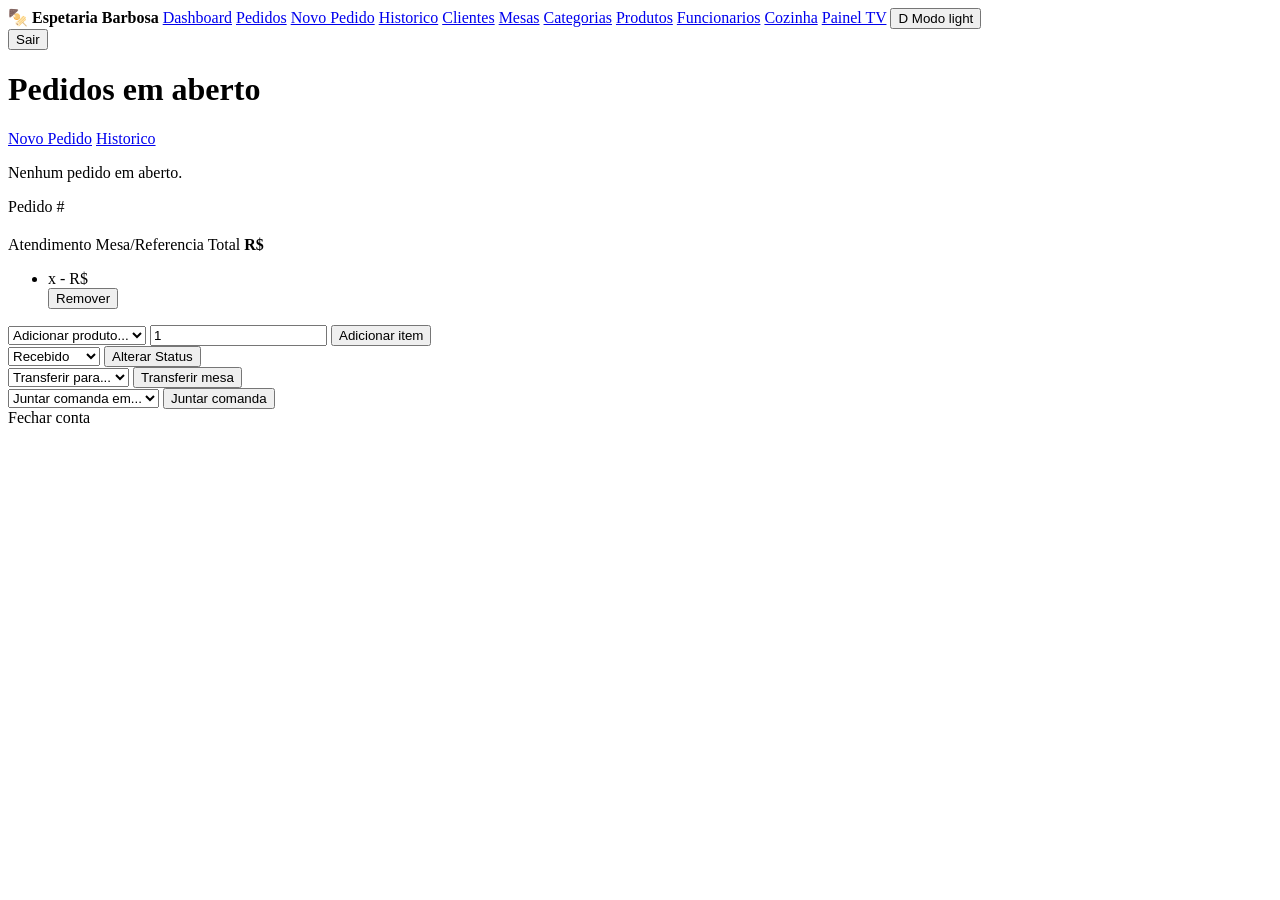
<file: src/main/resources/templates/pedidos/lista.html>
<!DOCTYPE html>
<html lang="pt-br" xmlns:th="http://www.thymeleaf.org">
<head>
    <meta charset="UTF-8">
    <title>Pedidos - Espetaria Barbosa</title>
    <script>
        if (localStorage.getItem('espetariaTema') === 'light') {
            document.documentElement.classList.add('light-theme');
        }
    </script>
    <link rel="stylesheet" th:href="@{/css/style.css}">
</head>
<body>
<div class="navbar">
    <strong>🍢 Espetaria Barbosa</strong>
    <a th:if="${canDashboard}" href="/dashboard">Dashboard</a>
    <a th:if="${canPedidos}" href="/pedidos">Pedidos</a>
    <a th:if="${canNovoPedido}" href="/pedidos/novo">Novo Pedido</a>
    <a href="/pedidos/historico">Historico</a>
    <a th:if="${canClientes}" href="/clientes">Clientes</a>
    <a th:if="${canMesas}" href="/mesas">Mesas</a>
    <a th:if="${canCadastrosAdmin}" href="/categorias">Categorias</a>
    <a th:if="${canCadastrosAdmin}" href="/produtos">Produtos</a>
    <a th:if="${canFuncionarios}" href="/funcionarios">Funcionarios</a>
    <a th:if="${canCozinha}" href="/cozinha">Cozinha</a>
    <a th:if="${canPainel}" href="/painel" target="_blank">Painel TV</a>
    <button class="theme-toggle" type="button" data-theme-toggle aria-pressed="false" title="Alternar tema">
        <span class="theme-icon" data-theme-icon aria-hidden="true">D</span>
        <span data-theme-label>Modo light</span>
    </button>
    <form class="logout-form" method="post" action="/logout">
        <button class="btn-secondary" type="submit">Sair</button>
    </form>
</div>
<div class="container">
    <div class="page-header">
        <h1>Pedidos em aberto</h1>
        <div class="action-row">
            <a class="btn" href="/pedidos/novo">Novo Pedido</a>
            <a class="btn btn-secondary" href="/pedidos/historico">Historico</a>
        </div>
    </div>

    <p class="empty-state" th:if="${#lists.isEmpty(pedidos)}">Nenhum pedido em aberto.</p>
    <p class="success-message" th:if="${sucesso}" th:text="${sucesso}"></p>
    <p class="error-message" th:if="${erro}" th:text="${erro}"></p>

    <div class="card order-card" th:each="pedido : ${pedidos}">
        <div class="order-card-header">
            <div>
                <span class="order-number-badge">Pedido #<span th:text="${pedido.id}"></span></span>
                <h2 th:text="${pedido.nomeCliente}"></h2>
            </div>
            <span th:class="'status ' + ${pedido.status}" th:text="${pedido.status}"></span>
        </div>

        <div class="order-meta">
            <span>Atendimento <strong th:text="${pedido.tipoAtendimento}"></strong></span>
            <span>Mesa/Referencia <strong th:text="${pedido.mesa}"></strong></span>
            <span>Total <strong>R$ <span th:text="${pedido.total}"></span></strong></span>
        </div>

        <ul class="order-items">
            <li class="order-item-row" th:each="item : ${pedido.itens}">
                <span>
                    <span th:text="${item.quantidade}"></span>x
                    <span th:text="${item.nomeProduto}"></span>
                    - R$ <span th:text="${item.subtotal}"></span>
                </span>
                <form method="post"
                      th:action="@{/pedidos/{pedidoId}/itens/{itemId}/remover(pedidoId=${pedido.id}, itemId=${item.id})}">
                    <button class="btn-secondary" type="submit">Remover</button>
                </form>
            </li>
        </ul>

        <div class="order-actions-panel">
            <form class="add-item-form"
                  method="post"
                  th:if="${!#lists.isEmpty(produtos)}"
                  th:action="@{/pedidos/{id}/itens(id=${pedido.id})}">
                <select name="produtoId" required>
                    <option value="">Adicionar produto...</option>
                    <option th:each="produto : ${produtos}"
                            th:value="${produto.id}"
                            th:disabled="${produto.esgotado()}"
                            th:text="${produto.nome + ' - R$ ' + produto.preco + ' | Estoque: ' + produto.quantidadeEstoque}">
                    </option>
                </select>
                <input name="quantidade" type="number" min="1" value="1" required>
                <button type="submit">Adicionar item</button>
            </form>

            <form class="status-form" method="post" th:action="@{/pedidos/{id}/status(id=${pedido.id})}">
                <select name="status">
                    <option value="RECEBIDO">Recebido</option>
                    <option value="EM_PREPARO">Em preparo</option>
                    <option value="PRONTO">Pronto</option>
                    <option value="ENTREGUE">Entregue</option>
                    <option value="CANCELADO">Cancelado</option>
                </select>
                <button type="submit">Alterar Status</button>
            </form>

            <form class="transfer-form"
                  method="post"
                  th:if="${pedido.tipoAtendimento.name() == 'MESA' and !#lists.isEmpty(mesas)}"
                  th:action="@{/pedidos/{id}/transferir-mesa(id=${pedido.id})}">
                <select name="novaMesa" required>
                    <option value="">Transferir para...</option>
                    <option th:each="mesaOpcao : ${mesas}"
                            th:value="${mesaOpcao.numero}"
                            th:selected="${mesaOpcao.numero == pedido.mesa}"
                            th:text="${mesaOpcao.numero}">
                    </option>
                </select>
                <button class="btn-secondary" type="submit">Transferir mesa</button>
            </form>

            <form class="merge-order-form"
                  method="post"
                  th:if="${#lists.size(pedidosUnificaveis) > 1}"
                  th:action="@{/pedidos/{id}/juntar(id=${pedido.id})}">
                <select name="pedidoDestinoId" required>
                    <option value="">Juntar comanda em...</option>
                    <option th:each="pedidoDestino : ${pedidosUnificaveis}"
                            th:if="${pedidoDestino.id != pedido.id}"
                            th:value="${pedidoDestino.id}"
                            th:text="${'#' + pedidoDestino.id + ' - ' + pedidoDestino.nomeCliente + ' | ' + pedidoDestino.mesa}">
                    </option>
                </select>
                <button class="btn-secondary" type="submit">Juntar comanda</button>
            </form>

            <a class="btn checkout-btn" th:href="@{/pagamentos/pedido/{id}(id=${pedido.id})}">Fechar conta</a>
        </div>
    </div>
</div>
<script th:src="@{/js/theme.js}"></script>
</body>
</html>
</file>
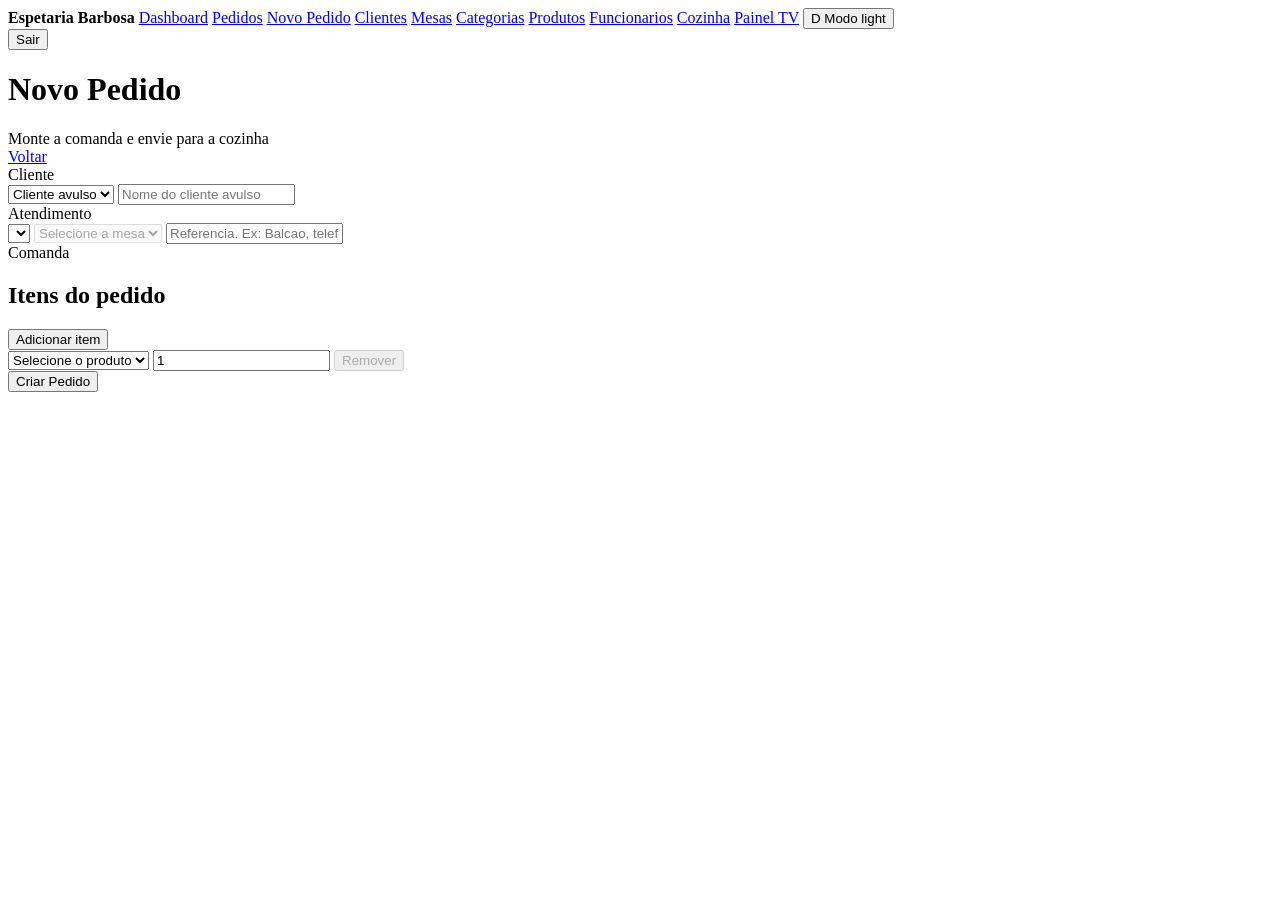
<file: src/main/resources/templates/pedidos/novo.html>
<!DOCTYPE html>
<html lang="pt-br" xmlns:th="http://www.thymeleaf.org">
<head>
    <meta charset="UTF-8">
    <title>Novo Pedido - Espetaria Barbosa</title>
    <script>
        if (localStorage.getItem('espetariaTema') === 'light') {
            document.documentElement.classList.add('light-theme');
        }
    </script>
    <link rel="stylesheet" th:href="@{/css/style.css}">
</head>
<body>
<div class="navbar">
    <strong>Espetaria Barbosa</strong>
    <a th:if="${canDashboard}" href="/dashboard">Dashboard</a>
    <a th:if="${canPedidos}" href="/pedidos">Pedidos</a>
    <a th:if="${canNovoPedido}" href="/pedidos/novo">Novo Pedido</a>
    <a th:if="${canClientes}" href="/clientes">Clientes</a>
    <a th:if="${canMesas}" href="/mesas">Mesas</a>
    <a th:if="${canCadastrosAdmin}" href="/categorias">Categorias</a>
    <a th:if="${canCadastrosAdmin}" href="/produtos">Produtos</a>
    <a th:if="${canFuncionarios}" href="/funcionarios">Funcionarios</a>
    <a th:if="${canCozinha}" href="/cozinha">Cozinha</a>
    <a th:if="${canPainel}" href="/painel" target="_blank">Painel TV</a>
    <button class="theme-toggle" type="button" data-theme-toggle aria-pressed="false" title="Alternar tema">
        <span class="theme-icon" data-theme-icon aria-hidden="true">D</span>
        <span data-theme-label>Modo light</span>
    </button>
    <form class="logout-form" method="post" action="/logout">
        <button class="btn-secondary" type="submit">Sair</button>
    </form>
</div>
<div class="container">
    <div class="page-header">
        <div>
            <h1>Novo Pedido</h1>
            <span class="muted">Monte a comanda e envie para a cozinha</span>
        </div>
        <a class="btn btn-secondary" href="/pedidos">Voltar</a>
    </div>

    <div class="error-message" th:if="${erro}" th:text="${erro}"></div>

    <div class="card new-order-card">
        <form method="post" action="/pedidos">
            <section class="form-section">
                <span class="eyebrow">Cliente</span>
                <div class="form-grid">
                    <select id="cliente-select" name="clienteId">
                        <option value="">Cliente avulso</option>
                        <option th:each="cliente : ${clientes}"
                                th:value="${cliente.id}"
                                th:text="${cliente.nome + ((cliente.telefone != null and !#strings.isEmpty(cliente.telefone)) ? ' - ' + cliente.telefone : '')}">
                        </option>
                    </select>

                    <input id="nome-cliente" name="nomeCliente" placeholder="Nome do cliente avulso" required>
                </div>
            </section>

            <section class="form-section">
                <span class="eyebrow">Atendimento</span>
                <div class="form-grid">
                    <select id="tipo-atendimento" name="tipoAtendimento" required>
                        <option th:each="tipo : ${tiposAtendimento}"
                                th:value="${tipo}"
                                th:text="${tipo}">
                        </option>
                    </select>

                    <select id="mesa-select" name="mesa">
                        <option value="">Selecione a mesa</option>
                        <option th:each="mesa : ${mesas}"
                                th:value="${mesa.numero}"
                                th:text="${mesa.numero + ' - ' + mesa.status}">
                        </option>
                    </select>

                    <input id="referencia-atendimento"
                           name="mesa"
                           placeholder="Referencia. Ex: Balcao, telefone ou endereco"
                           disabled>
                </div>
            </section>

            <section class="form-section">
                <div class="section-title-row">
                    <div>
                        <span class="eyebrow">Comanda</span>
                        <h2>Itens do pedido</h2>
                    </div>
                    <button class="btn-secondary" id="adicionar-item" type="button">Adicionar item</button>
                </div>

                <div id="itens-pedido" class="order-builder">
                    <div class="item-row">
                        <select name="produtoIds" required>
                            <option value="">Selecione o produto</option>
                            <option th:each="produto : ${produtos}"
                                    th:value="${produto.id}"
                                    th:disabled="${produto.esgotado()}"
                                    th:text="${produto.nome + ' - R$ ' + produto.preco + ' - Estoque: ' + produto.quantidadeEstoque}">
                            </option>
                        </select>

                        <input name="quantidades" type="number" min="1" value="1" required>
                        <button class="btn-secondary remover-item" type="button">Remover</button>
                    </div>
                </div>
            </section>

            <button class="create-order-btn" type="submit">Criar Pedido</button>
        </form>
    </div>
</div>

<script>
    const itensPedido = document.getElementById('itens-pedido');
    const adicionarItem = document.getElementById('adicionar-item');
    const tipoAtendimento = document.getElementById('tipo-atendimento');
    const mesaSelect = document.getElementById('mesa-select');
    const referenciaAtendimento = document.getElementById('referencia-atendimento');
    const clienteSelect = document.getElementById('cliente-select');
    const nomeCliente = document.getElementById('nome-cliente');

    function atualizarBotoesRemover() {
        const linhas = itensPedido.querySelectorAll('.item-row');
        linhas.forEach((linha) => {
            const remover = linha.querySelector('.remover-item');
            remover.disabled = linhas.length === 1;
        });
    }

    function atualizarCampoAtendimento() {
        const pedidoMesa = tipoAtendimento.value === 'MESA';
        mesaSelect.disabled = !pedidoMesa;
        referenciaAtendimento.disabled = pedidoMesa;

        if (pedidoMesa) {
            referenciaAtendimento.value = '';
            mesaSelect.required = true;
            referenciaAtendimento.required = false;
            return;
        }

        mesaSelect.value = '';
        mesaSelect.required = false;
        referenciaAtendimento.required = true;
    }

    function atualizarCampoCliente() {
        const clienteCadastrado = clienteSelect.value !== '';
        nomeCliente.disabled = clienteCadastrado;
        nomeCliente.required = !clienteCadastrado;

        if (clienteCadastrado) {
            nomeCliente.value = '';
        }
    }

    adicionarItem.addEventListener('click', () => {
        const novaLinha = itensPedido.querySelector('.item-row').cloneNode(true);
        novaLinha.querySelector('select').value = '';
        novaLinha.querySelector('input').value = 1;
        itensPedido.appendChild(novaLinha);
        atualizarBotoesRemover();
    });

    itensPedido.addEventListener('click', (event) => {
        if (!event.target.classList.contains('remover-item')) {
            return;
        }

        const linhas = itensPedido.querySelectorAll('.item-row');
        if (linhas.length > 1) {
            event.target.closest('.item-row').remove();
            atualizarBotoesRemover();
        }
    });

    tipoAtendimento.addEventListener('change', atualizarCampoAtendimento);
    clienteSelect.addEventListener('change', atualizarCampoCliente);
    atualizarBotoesRemover();
    atualizarCampoAtendimento();
    atualizarCampoCliente();
</script>
<script th:src="@{/js/theme.js}"></script>
</body>
</html>
</file>
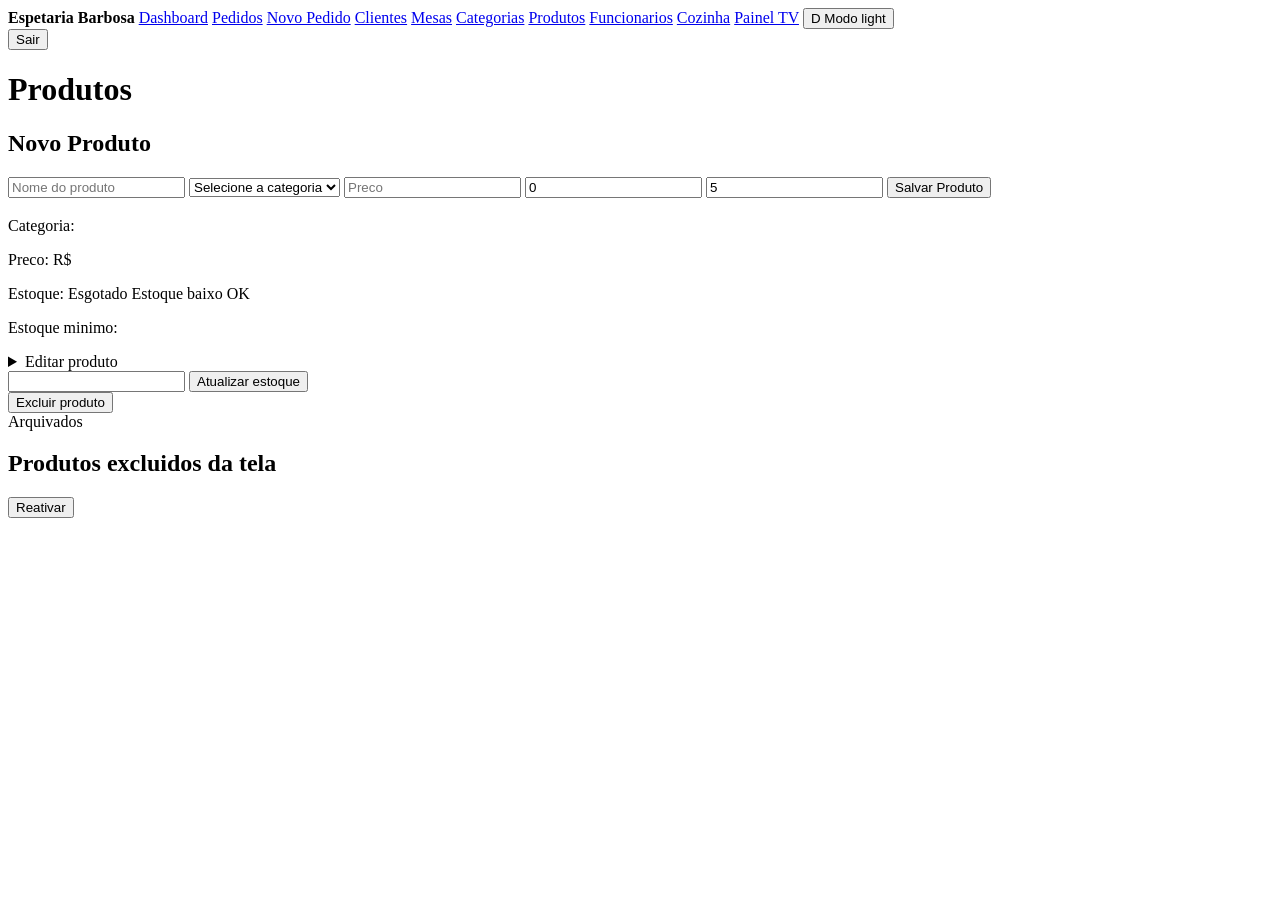
<file: src/main/resources/templates/produtos/lista.html>
<!DOCTYPE html>
<html lang="pt-br" xmlns:th="http://www.thymeleaf.org">
<head>
    <meta charset="UTF-8">
    <title>Produtos - Espetaria Barbosa</title>
    <script>
        if (localStorage.getItem('espetariaTema') === 'light') {
            document.documentElement.classList.add('light-theme');
        }
    </script>
    <link rel="stylesheet" th:href="@{/css/style.css}">
</head>
<body>
<div class="navbar">
    <strong>Espetaria Barbosa</strong>
    <a th:if="${canDashboard}" href="/dashboard">Dashboard</a>
    <a th:if="${canPedidos}" href="/pedidos">Pedidos</a>
    <a th:if="${canNovoPedido}" href="/pedidos/novo">Novo Pedido</a>
    <a th:if="${canClientes}" href="/clientes">Clientes</a>
    <a th:if="${canMesas}" href="/mesas">Mesas</a>
    <a th:if="${canCadastrosAdmin}" href="/categorias">Categorias</a>
    <a th:if="${canCadastrosAdmin}" href="/produtos">Produtos</a>
    <a th:if="${canFuncionarios}" href="/funcionarios">Funcionarios</a>
    <a th:if="${canCozinha}" href="/cozinha">Cozinha</a>
    <a th:if="${canPainel}" href="/painel" target="_blank">Painel TV</a>
    <button class="theme-toggle" type="button" data-theme-toggle aria-pressed="false" title="Alternar tema">
        <span class="theme-icon" data-theme-icon aria-hidden="true">D</span>
        <span data-theme-label>Modo light</span>
    </button>
    <form class="logout-form" method="post" action="/logout">
        <button class="btn-secondary" type="submit">Sair</button>
    </form>
</div>
<div class="container">
    <h1>Produtos</h1>

    <p class="success-message" th:if="${sucesso}" th:text="${sucesso}"></p>
    <p class="error-message" th:if="${erro}" th:text="${erro}"></p>

    <div class="card">
        <h2>Novo Produto</h2>
        <form method="post" action="/produtos">
            <input name="nome" placeholder="Nome do produto" required>
            <select name="categoriaId" required>
                <option value="">Selecione a categoria</option>
                <option th:each="categoria : ${categorias}"
                        th:value="${categoria.id}"
                        th:text="${categoria.nome}">
                </option>
            </select>
            <input name="preco" type="number" step="0.01" placeholder="Preco" required>
            <input name="quantidadeEstoque" type="number" min="0" value="0" placeholder="Quantidade em estoque" required>
            <input name="estoqueMinimo" type="number" min="0" value="5" placeholder="Estoque minimo" required>
            <button type="submit">Salvar Produto</button>
        </form>
    </div>

    <div class="card produto-card"
         th:each="produto : ${produtos}"
         th:classappend="${produto.esgotado()} ? ' estoque-esgotado' : (${produto.estoqueBaixo()} ? ' estoque-baixo' : ' estoque-ok')">
        <h3 th:text="${produto.nome}"></h3>
        <p>Categoria: <span th:text="${produto.categoriaProduto != null ? produto.categoriaProduto.nome : produto.categoria}"></span></p>
        <p>Preco: R$ <span th:text="${produto.preco}"></span></p>
        <p>
            Estoque:
            <strong th:text="${produto.quantidadeEstoque}"></strong>
            <span th:if="${produto.esgotado()}" class="stock-badge danger">Esgotado</span>
            <span th:if="${produto.estoqueBaixo()}" class="stock-badge warning">Estoque baixo</span>
            <span th:if="${!produto.esgotado() and !produto.estoqueBaixo()}" class="stock-badge ok">OK</span>
        </p>
        <p>Estoque minimo: <span th:text="${produto.estoqueMinimo}"></span></p>

        <details class="product-edit-panel">
            <summary>Editar produto</summary>
            <form class="product-edit-form" method="post" th:action="@{/produtos/{id}/editar(id=${produto.id})}">
                <input name="nome" th:value="${produto.nome}" placeholder="Nome do produto" required>
                <select name="categoriaId" required>
                    <option value="">Selecione a categoria</option>
                    <option th:each="categoria : ${categorias}"
                            th:value="${categoria.id}"
                            th:selected="${produto.categoriaProduto != null and categoria.id == produto.categoriaProduto.id}"
                            th:text="${categoria.nome}">
                    </option>
                </select>
                <input name="preco" type="number" step="0.01" min="0" th:value="${produto.preco}" placeholder="Preco" required>
                <input name="quantidadeEstoque" type="number" min="0" th:value="${produto.quantidadeEstoque}" placeholder="Quantidade em estoque" required>
                <input name="estoqueMinimo" type="number" min="0" th:value="${produto.estoqueMinimo}" placeholder="Estoque minimo" required>
                <button class="btn-secondary" type="submit">Salvar alteracoes</button>
            </form>
        </details>

        <form class="stock-form" method="post" th:action="@{/produtos/{id}/estoque(id=${produto.id})}">
            <input name="quantidadeEstoque" type="number" min="0" th:value="${produto.quantidadeEstoque}" required>
            <button class="btn-secondary" type="submit">Atualizar estoque</button>
        </form>

        <form class="product-delete-form"
              method="post"
              th:action="@{/produtos/{id}/excluir(id=${produto.id})}"
              onsubmit="return confirm('Deseja excluir este produto da tela? Pedidos antigos continuam registrados.');">
            <button class="btn-danger" type="submit">Excluir produto</button>
        </form>
    </div>

    <section class="card archived-products" th:if="${!#lists.isEmpty(produtosInativos)}">
        <div class="section-title-row">
            <div>
                <span class="eyebrow">Arquivados</span>
                <h2>Produtos excluidos da tela</h2>
            </div>
        </div>

        <div class="archived-product-row" th:each="produto : ${produtosInativos}">
            <div>
                <strong th:text="${produto.nome}"></strong>
                <span th:text="${produto.categoriaProduto != null ? produto.categoriaProduto.nome : produto.categoria}"></span>
            </div>
            <form method="post" th:action="@{/produtos/{id}/reativar(id=${produto.id})}">
                <button class="btn-secondary" type="submit">Reativar</button>
            </form>
        </div>
    </section>
</div>
<script th:src="@{/js/theme.js}"></script>
</body>
</html>
</file>
